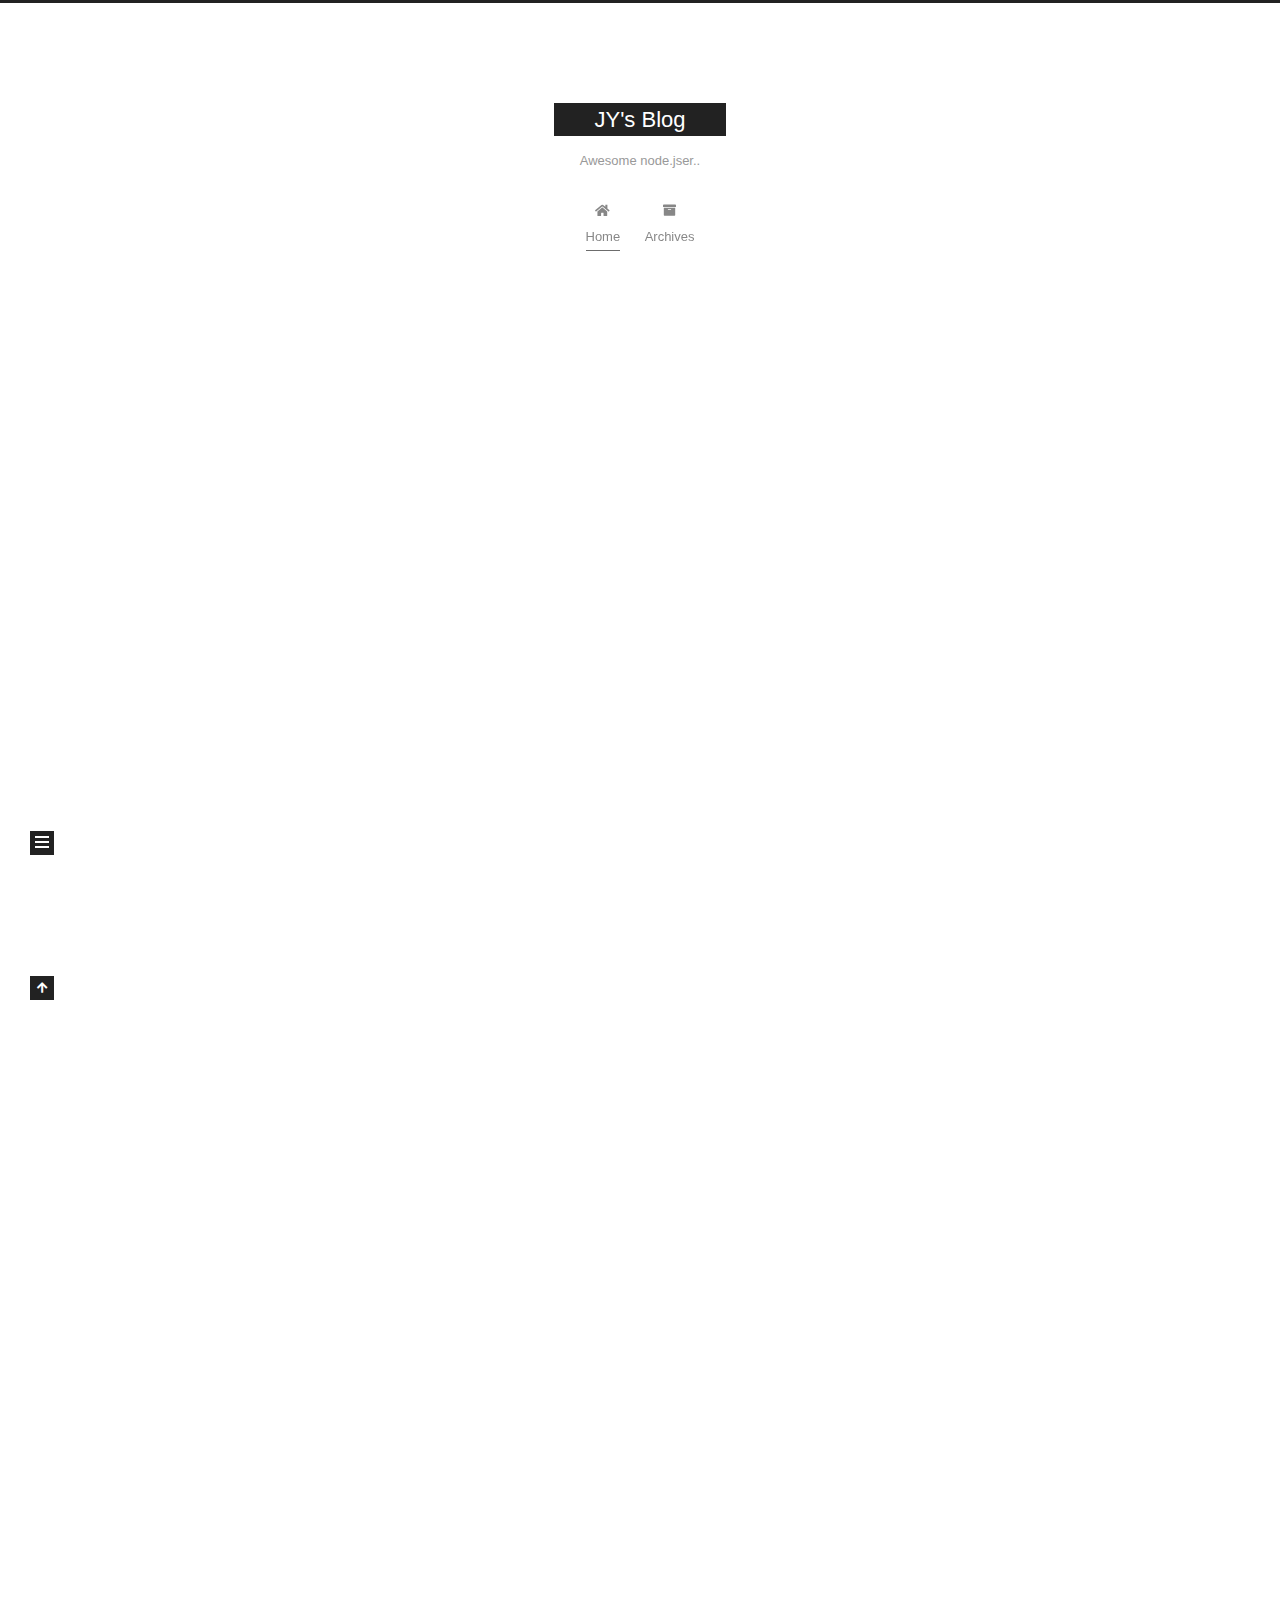
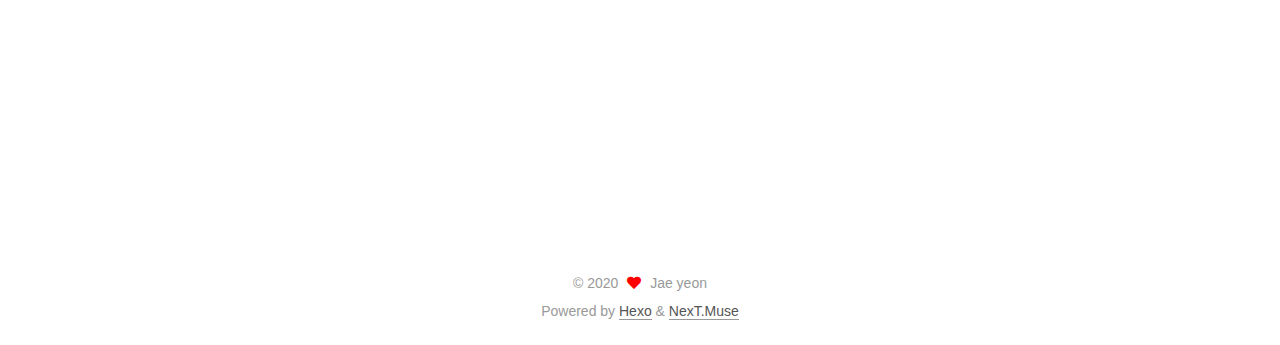
<file: index.html>
<!DOCTYPE html>
<html lang="en">
<head>
  <meta charset="UTF-8">
<meta name="viewport" content="width=device-width, initial-scale=1, maximum-scale=2">
<meta name="theme-color" content="#222">
<meta name="generator" content="Hexo 5.0.2">
  <link rel="apple-touch-icon" sizes="180x180" href="/images/apple-touch-icon-next.png">
  <link rel="icon" type="image/png" sizes="32x32" href="/images/favicon-32x32-next.png">
  <link rel="icon" type="image/png" sizes="16x16" href="/images/favicon-16x16-next.png">
  <link rel="mask-icon" href="/images/logo.svg" color="#222">

<link rel="stylesheet" href="/css/main.css">


<link rel="stylesheet" href="/lib/font-awesome/css/all.min.css">

<script id="hexo-configurations">
    var NexT = window.NexT || {};
    var CONFIG = {"hostname":"cjy0019.github.io","root":"/","scheme":"Muse","version":"7.8.0","exturl":false,"sidebar":{"position":"left","display":"post","padding":18,"offset":12,"onmobile":false},"copycode":{"enable":false,"show_result":false,"style":null},"back2top":{"enable":true,"sidebar":false,"scrollpercent":false},"bookmark":{"enable":false,"color":"#222","save":"auto"},"fancybox":false,"mediumzoom":false,"lazyload":false,"pangu":false,"comments":{"style":"tabs","active":null,"storage":true,"lazyload":false,"nav":null},"algolia":{"hits":{"per_page":10},"labels":{"input_placeholder":"Search for Posts","hits_empty":"We didn't find any results for the search: ${query}","hits_stats":"${hits} results found in ${time} ms"}},"localsearch":{"enable":false,"trigger":"auto","top_n_per_article":1,"unescape":false,"preload":false},"motion":{"enable":true,"async":false,"transition":{"post_block":"fadeIn","post_header":"slideDownIn","post_body":"slideDownIn","coll_header":"slideLeftIn","sidebar":"slideUpIn"}}};
  </script>

  <meta name="description" content="All Dev stories found in here.">
<meta property="og:type" content="website">
<meta property="og:title" content="JY&#39;s Blog">
<meta property="og:url" content="https://cjy0019.github.io/index.html">
<meta property="og:site_name" content="JY&#39;s Blog">
<meta property="og:description" content="All Dev stories found in here.">
<meta property="og:locale" content="en_US">
<meta property="article:author" content="Jae yeon">
<meta name="twitter:card" content="summary">

<link rel="canonical" href="https://cjy0019.github.io/">


<script id="page-configurations">
  // https://hexo.io/docs/variables.html
  CONFIG.page = {
    sidebar: "",
    isHome : true,
    isPost : false,
    lang   : 'en'
  };
</script>

  <title>JY's Blog</title>
  






  <noscript>
  <style>
  .use-motion .brand,
  .use-motion .menu-item,
  .sidebar-inner,
  .use-motion .post-block,
  .use-motion .pagination,
  .use-motion .comments,
  .use-motion .post-header,
  .use-motion .post-body,
  .use-motion .collection-header { opacity: initial; }

  .use-motion .site-title,
  .use-motion .site-subtitle {
    opacity: initial;
    top: initial;
  }

  .use-motion .logo-line-before i { left: initial; }
  .use-motion .logo-line-after i { right: initial; }
  </style>
</noscript>

</head>

<body itemscope itemtype="http://schema.org/WebPage">
  <div class="container use-motion">
    <div class="headband"></div>

    <header class="header" itemscope itemtype="http://schema.org/WPHeader">
      <div class="header-inner"><div class="site-brand-container">
  <div class="site-nav-toggle">
    <div class="toggle" aria-label="Toggle navigation bar">
      <span class="toggle-line toggle-line-first"></span>
      <span class="toggle-line toggle-line-middle"></span>
      <span class="toggle-line toggle-line-last"></span>
    </div>
  </div>

  <div class="site-meta">

    <a href="/" class="brand" rel="start">
      <span class="logo-line-before"><i></i></span>
      <h1 class="site-title">JY's Blog</h1>
      <span class="logo-line-after"><i></i></span>
    </a>
      <p class="site-subtitle" itemprop="description">Awesome node.jser..</p>
  </div>

  <div class="site-nav-right">
    <div class="toggle popup-trigger">
    </div>
  </div>
</div>




<nav class="site-nav">
  <ul id="menu" class="main-menu menu">
        <li class="menu-item menu-item-home">

    <a href="/" rel="section"><i class="fa fa-home fa-fw"></i>Home</a>

  </li>
        <li class="menu-item menu-item-archives">

    <a href="/archives/" rel="section"><i class="fa fa-archive fa-fw"></i>Archives</a>

  </li>
  </ul>
</nav>




</div>
    </header>

    
  <div class="back-to-top">
    <i class="fa fa-arrow-up"></i>
    <span>0%</span>
  </div>


    <main class="main">
      <div class="main-inner">
        <div class="content-wrap">
          

          <div class="content index posts-expand">
            
      
  
  
  <article itemscope itemtype="http://schema.org/Article" class="post-block" lang="en">
    <link itemprop="mainEntityOfPage" href="https://cjy0019.github.io/2020/08/11/My-Brand-New-POST/">

    <span hidden itemprop="author" itemscope itemtype="http://schema.org/Person">
      <meta itemprop="image" content="/images/avatar.gif">
      <meta itemprop="name" content="Jae yeon">
      <meta itemprop="description" content="All Dev stories found in here.">
    </span>

    <span hidden itemprop="publisher" itemscope itemtype="http://schema.org/Organization">
      <meta itemprop="name" content="JY's Blog">
    </span>
      <header class="post-header">
        <h2 class="post-title" itemprop="name headline">
          
            <a href="/2020/08/11/My-Brand-New-POST/" class="post-title-link" itemprop="url">My Brand New POST</a>
        </h2>

        <div class="post-meta">
            <span class="post-meta-item">
              <span class="post-meta-item-icon">
                <i class="far fa-calendar"></i>
              </span>
              <span class="post-meta-item-text">Posted on</span>
              

              <time title="Created: 2020-08-11 15:49:37 / Modified: 15:52:23" itemprop="dateCreated datePublished" datetime="2020-08-11T15:49:37+09:00">2020-08-11</time>
            </span>

          

        </div>
      </header>

    
    
    
    <div class="post-body" itemprop="articleBody">

      
          <p>Hi, there!<br>Nice to meet you!</p>
<p>I’m Iron man.</p>

      
    </div>

    
    
    
      <footer class="post-footer">
        <div class="post-eof"></div>
      </footer>
  </article>
  
  
  

      
  
  
  <article itemscope itemtype="http://schema.org/Article" class="post-block" lang="en">
    <link itemprop="mainEntityOfPage" href="https://cjy0019.github.io/2020/08/11/hello-world/">

    <span hidden itemprop="author" itemscope itemtype="http://schema.org/Person">
      <meta itemprop="image" content="/images/avatar.gif">
      <meta itemprop="name" content="Jae yeon">
      <meta itemprop="description" content="All Dev stories found in here.">
    </span>

    <span hidden itemprop="publisher" itemscope itemtype="http://schema.org/Organization">
      <meta itemprop="name" content="JY's Blog">
    </span>
      <header class="post-header">
        <h2 class="post-title" itemprop="name headline">
          
            <a href="/2020/08/11/hello-world/" class="post-title-link" itemprop="url">Hello World</a>
        </h2>

        <div class="post-meta">
            <span class="post-meta-item">
              <span class="post-meta-item-icon">
                <i class="far fa-calendar"></i>
              </span>
              <span class="post-meta-item-text">Posted on</span>

              <time title="Created: 2020-08-11 15:39:08" itemprop="dateCreated datePublished" datetime="2020-08-11T15:39:08+09:00">2020-08-11</time>
            </span>

          

        </div>
      </header>

    
    
    
    <div class="post-body" itemprop="articleBody">

      
          <p>Welcome to <a target="_blank" rel="noopener" href="https://hexo.io/">Hexo</a>! This is your very first post. Check <a target="_blank" rel="noopener" href="https://hexo.io/docs/">documentation</a> for more info. If you get any problems when using Hexo, you can find the answer in <a target="_blank" rel="noopener" href="https://hexo.io/docs/troubleshooting.html">troubleshooting</a> or you can ask me on <a target="_blank" rel="noopener" href="https://github.com/hexojs/hexo/issues">GitHub</a>.</p>
<h2 id="Quick-Start"><a href="#Quick-Start" class="headerlink" title="Quick Start"></a>Quick Start</h2><h3 id="Create-a-new-post"><a href="#Create-a-new-post" class="headerlink" title="Create a new post"></a>Create a new post</h3><figure class="highlight bash"><table><tr><td class="gutter"><pre><span class="line">1</span><br></pre></td><td class="code"><pre><span class="line">$ hexo new <span class="string">&quot;My New Post&quot;</span></span><br></pre></td></tr></table></figure>

<p>More info: <a target="_blank" rel="noopener" href="https://hexo.io/docs/writing.html">Writing</a></p>
<h3 id="Run-server"><a href="#Run-server" class="headerlink" title="Run server"></a>Run server</h3><figure class="highlight bash"><table><tr><td class="gutter"><pre><span class="line">1</span><br></pre></td><td class="code"><pre><span class="line">$ hexo server</span><br></pre></td></tr></table></figure>

<p>More info: <a target="_blank" rel="noopener" href="https://hexo.io/docs/server.html">Server</a></p>
<h3 id="Generate-static-files"><a href="#Generate-static-files" class="headerlink" title="Generate static files"></a>Generate static files</h3><figure class="highlight bash"><table><tr><td class="gutter"><pre><span class="line">1</span><br></pre></td><td class="code"><pre><span class="line">$ hexo generate</span><br></pre></td></tr></table></figure>

<p>More info: <a target="_blank" rel="noopener" href="https://hexo.io/docs/generating.html">Generating</a></p>
<h3 id="Deploy-to-remote-sites"><a href="#Deploy-to-remote-sites" class="headerlink" title="Deploy to remote sites"></a>Deploy to remote sites</h3><figure class="highlight bash"><table><tr><td class="gutter"><pre><span class="line">1</span><br></pre></td><td class="code"><pre><span class="line">$ hexo deploy</span><br></pre></td></tr></table></figure>

<p>More info: <a target="_blank" rel="noopener" href="https://hexo.io/docs/one-command-deployment.html">Deployment</a></p>

      
    </div>

    
    
    
      <footer class="post-footer">
        <div class="post-eof"></div>
      </footer>
  </article>
  
  
  


  



          </div>
          

<script>
  window.addEventListener('tabs:register', () => {
    let { activeClass } = CONFIG.comments;
    if (CONFIG.comments.storage) {
      activeClass = localStorage.getItem('comments_active') || activeClass;
    }
    if (activeClass) {
      let activeTab = document.querySelector(`a[href="#comment-${activeClass}"]`);
      if (activeTab) {
        activeTab.click();
      }
    }
  });
  if (CONFIG.comments.storage) {
    window.addEventListener('tabs:click', event => {
      if (!event.target.matches('.tabs-comment .tab-content .tab-pane')) return;
      let commentClass = event.target.classList[1];
      localStorage.setItem('comments_active', commentClass);
    });
  }
</script>

        </div>
          
  
  <div class="toggle sidebar-toggle">
    <span class="toggle-line toggle-line-first"></span>
    <span class="toggle-line toggle-line-middle"></span>
    <span class="toggle-line toggle-line-last"></span>
  </div>

  <aside class="sidebar">
    <div class="sidebar-inner">

      <ul class="sidebar-nav motion-element">
        <li class="sidebar-nav-toc">
          Table of Contents
        </li>
        <li class="sidebar-nav-overview">
          Overview
        </li>
      </ul>

      <!--noindex-->
      <div class="post-toc-wrap sidebar-panel">
      </div>
      <!--/noindex-->

      <div class="site-overview-wrap sidebar-panel">
        <div class="site-author motion-element" itemprop="author" itemscope itemtype="http://schema.org/Person">
  <p class="site-author-name" itemprop="name">Jae yeon</p>
  <div class="site-description" itemprop="description">All Dev stories found in here.</div>
</div>
<div class="site-state-wrap motion-element">
  <nav class="site-state">
      <div class="site-state-item site-state-posts">
          <a href="/archives/">
        
          <span class="site-state-item-count">2</span>
          <span class="site-state-item-name">posts</span>
        </a>
      </div>
  </nav>
</div>



      </div>

    </div>
  </aside>
  <div id="sidebar-dimmer"></div>


      </div>
    </main>

    <footer class="footer">
      <div class="footer-inner">
        

        

<div class="copyright">
  
  &copy; 
  <span itemprop="copyrightYear">2020</span>
  <span class="with-love">
    <i class="fa fa-heart"></i>
  </span>
  <span class="author" itemprop="copyrightHolder">Jae yeon</span>
</div>
  <div class="powered-by">Powered by <a href="https://hexo.io/" class="theme-link" rel="noopener" target="_blank">Hexo</a> & <a href="https://muse.theme-next.org/" class="theme-link" rel="noopener" target="_blank">NexT.Muse</a>
  </div>

        








      </div>
    </footer>
  </div>

  
  <script src="/lib/anime.min.js"></script>
  <script src="/lib/velocity/velocity.min.js"></script>
  <script src="/lib/velocity/velocity.ui.min.js"></script>

<script src="/js/utils.js"></script>

<script src="/js/motion.js"></script>


<script src="/js/schemes/muse.js"></script>


<script src="/js/next-boot.js"></script>




  















  

  

</body>
</html>
</file>
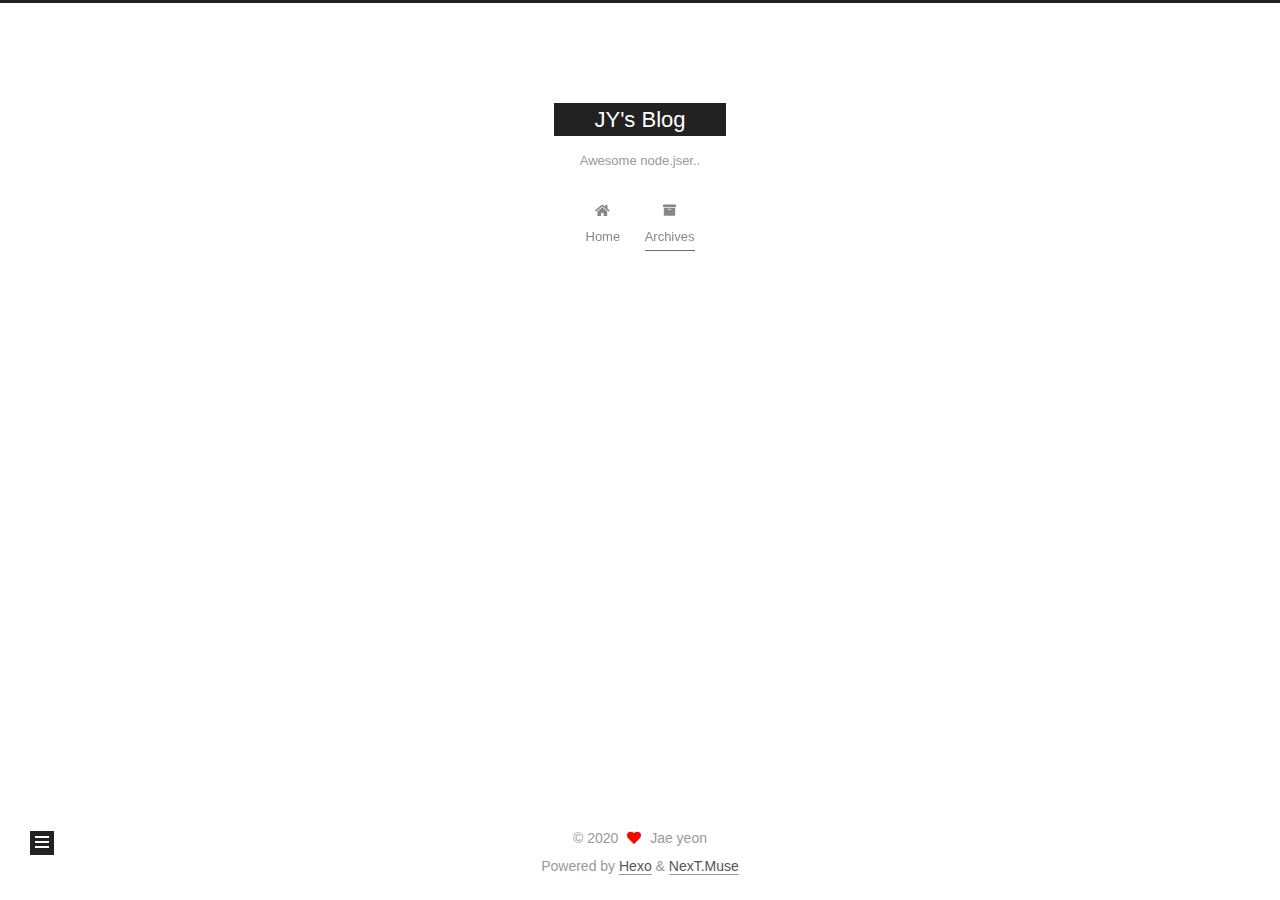
<file: archives/index.html>
<!DOCTYPE html>
<html lang="en">
<head>
  <meta charset="UTF-8">
<meta name="viewport" content="width=device-width, initial-scale=1, maximum-scale=2">
<meta name="theme-color" content="#222">
<meta name="generator" content="Hexo 5.0.2">
  <link rel="apple-touch-icon" sizes="180x180" href="/images/apple-touch-icon-next.png">
  <link rel="icon" type="image/png" sizes="32x32" href="/images/favicon-32x32-next.png">
  <link rel="icon" type="image/png" sizes="16x16" href="/images/favicon-16x16-next.png">
  <link rel="mask-icon" href="/images/logo.svg" color="#222">

<link rel="stylesheet" href="/css/main.css">


<link rel="stylesheet" href="/lib/font-awesome/css/all.min.css">

<script id="hexo-configurations">
    var NexT = window.NexT || {};
    var CONFIG = {"hostname":"cjy0019.github.io","root":"/","scheme":"Muse","version":"7.8.0","exturl":false,"sidebar":{"position":"left","display":"post","padding":18,"offset":12,"onmobile":false},"copycode":{"enable":false,"show_result":false,"style":null},"back2top":{"enable":true,"sidebar":false,"scrollpercent":false},"bookmark":{"enable":false,"color":"#222","save":"auto"},"fancybox":false,"mediumzoom":false,"lazyload":false,"pangu":false,"comments":{"style":"tabs","active":null,"storage":true,"lazyload":false,"nav":null},"algolia":{"hits":{"per_page":10},"labels":{"input_placeholder":"Search for Posts","hits_empty":"We didn't find any results for the search: ${query}","hits_stats":"${hits} results found in ${time} ms"}},"localsearch":{"enable":false,"trigger":"auto","top_n_per_article":1,"unescape":false,"preload":false},"motion":{"enable":true,"async":false,"transition":{"post_block":"fadeIn","post_header":"slideDownIn","post_body":"slideDownIn","coll_header":"slideLeftIn","sidebar":"slideUpIn"}}};
  </script>

  <meta name="description" content="All Dev stories found in here.">
<meta property="og:type" content="website">
<meta property="og:title" content="JY&#39;s Blog">
<meta property="og:url" content="https://cjy0019.github.io/archives/index.html">
<meta property="og:site_name" content="JY&#39;s Blog">
<meta property="og:description" content="All Dev stories found in here.">
<meta property="og:locale" content="en_US">
<meta property="article:author" content="Jae yeon">
<meta name="twitter:card" content="summary">

<link rel="canonical" href="https://cjy0019.github.io/archives/">


<script id="page-configurations">
  // https://hexo.io/docs/variables.html
  CONFIG.page = {
    sidebar: "",
    isHome : false,
    isPost : false,
    lang   : 'en'
  };
</script>

  <title>Archive | JY's Blog</title>
  






  <noscript>
  <style>
  .use-motion .brand,
  .use-motion .menu-item,
  .sidebar-inner,
  .use-motion .post-block,
  .use-motion .pagination,
  .use-motion .comments,
  .use-motion .post-header,
  .use-motion .post-body,
  .use-motion .collection-header { opacity: initial; }

  .use-motion .site-title,
  .use-motion .site-subtitle {
    opacity: initial;
    top: initial;
  }

  .use-motion .logo-line-before i { left: initial; }
  .use-motion .logo-line-after i { right: initial; }
  </style>
</noscript>

</head>

<body itemscope itemtype="http://schema.org/WebPage">
  <div class="container use-motion">
    <div class="headband"></div>

    <header class="header" itemscope itemtype="http://schema.org/WPHeader">
      <div class="header-inner"><div class="site-brand-container">
  <div class="site-nav-toggle">
    <div class="toggle" aria-label="Toggle navigation bar">
      <span class="toggle-line toggle-line-first"></span>
      <span class="toggle-line toggle-line-middle"></span>
      <span class="toggle-line toggle-line-last"></span>
    </div>
  </div>

  <div class="site-meta">

    <a href="/" class="brand" rel="start">
      <span class="logo-line-before"><i></i></span>
      <h1 class="site-title">JY's Blog</h1>
      <span class="logo-line-after"><i></i></span>
    </a>
      <p class="site-subtitle" itemprop="description">Awesome node.jser..</p>
  </div>

  <div class="site-nav-right">
    <div class="toggle popup-trigger">
    </div>
  </div>
</div>




<nav class="site-nav">
  <ul id="menu" class="main-menu menu">
        <li class="menu-item menu-item-home">

    <a href="/" rel="section"><i class="fa fa-home fa-fw"></i>Home</a>

  </li>
        <li class="menu-item menu-item-archives">

    <a href="/archives/" rel="section"><i class="fa fa-archive fa-fw"></i>Archives</a>

  </li>
  </ul>
</nav>




</div>
    </header>

    
  <div class="back-to-top">
    <i class="fa fa-arrow-up"></i>
    <span>0%</span>
  </div>


    <main class="main">
      <div class="main-inner">
        <div class="content-wrap">
          

          <div class="content archive">
            

  
  
  
  <div class="post-block">
    <div class="posts-collapse">
      <div class="collection-title">
        <span class="collection-header">Um..! 2 posts in total. Keep on posting.</span>
      </div>

      
    <div class="collection-year">
      <span class="collection-header">2020</span>
    </div>

  <article itemscope itemtype="http://schema.org/Article">
    <header class="post-header">

      <div class="post-meta">
        <time itemprop="dateCreated"
              datetime="2020-08-11T16:42:06+09:00"
              content="2020-08-11">
          08-11
        </time>
      </div>

      <div class="post-title">
          <a class="post-title-link" href="/2020/08/11/Fun-HTML-and-CSS/" itemprop="url">
            <span itemprop="name">Fun HTML and CSS</span>
          </a>
      </div>

    </header>
  </article>

  <article itemscope itemtype="http://schema.org/Article">
    <header class="post-header">

      <div class="post-meta">
        <time itemprop="dateCreated"
              datetime="2020-08-11T15:49:37+09:00"
              content="2020-08-11">
          08-11
        </time>
      </div>

      <div class="post-title">
          <a class="post-title-link" href="/2020/08/11/My-Brand-New-POST/" itemprop="url">
            <span itemprop="name">My Brand New POST</span>
          </a>
      </div>

    </header>
  </article>


    </div>
  </div>
  
  
  

  



          </div>
          

<script>
  window.addEventListener('tabs:register', () => {
    let { activeClass } = CONFIG.comments;
    if (CONFIG.comments.storage) {
      activeClass = localStorage.getItem('comments_active') || activeClass;
    }
    if (activeClass) {
      let activeTab = document.querySelector(`a[href="#comment-${activeClass}"]`);
      if (activeTab) {
        activeTab.click();
      }
    }
  });
  if (CONFIG.comments.storage) {
    window.addEventListener('tabs:click', event => {
      if (!event.target.matches('.tabs-comment .tab-content .tab-pane')) return;
      let commentClass = event.target.classList[1];
      localStorage.setItem('comments_active', commentClass);
    });
  }
</script>

        </div>
          
  
  <div class="toggle sidebar-toggle">
    <span class="toggle-line toggle-line-first"></span>
    <span class="toggle-line toggle-line-middle"></span>
    <span class="toggle-line toggle-line-last"></span>
  </div>

  <aside class="sidebar">
    <div class="sidebar-inner">

      <ul class="sidebar-nav motion-element">
        <li class="sidebar-nav-toc">
          Table of Contents
        </li>
        <li class="sidebar-nav-overview">
          Overview
        </li>
      </ul>

      <!--noindex-->
      <div class="post-toc-wrap sidebar-panel">
      </div>
      <!--/noindex-->

      <div class="site-overview-wrap sidebar-panel">
        <div class="site-author motion-element" itemprop="author" itemscope itemtype="http://schema.org/Person">
  <p class="site-author-name" itemprop="name">Jae yeon</p>
  <div class="site-description" itemprop="description">All Dev stories found in here.</div>
</div>
<div class="site-state-wrap motion-element">
  <nav class="site-state">
      <div class="site-state-item site-state-posts">
          <a href="/archives/">
        
          <span class="site-state-item-count">2</span>
          <span class="site-state-item-name">posts</span>
        </a>
      </div>
  </nav>
</div>



      </div>

    </div>
  </aside>
  <div id="sidebar-dimmer"></div>


      </div>
    </main>

    <footer class="footer">
      <div class="footer-inner">
        

        

<div class="copyright">
  
  &copy; 
  <span itemprop="copyrightYear">2020</span>
  <span class="with-love">
    <i class="fa fa-heart"></i>
  </span>
  <span class="author" itemprop="copyrightHolder">Jae yeon</span>
</div>
  <div class="powered-by">Powered by <a href="https://hexo.io/" class="theme-link" rel="noopener" target="_blank">Hexo</a> & <a href="https://muse.theme-next.org/" class="theme-link" rel="noopener" target="_blank">NexT.Muse</a>
  </div>

        








      </div>
    </footer>
  </div>

  
  <script src="/lib/anime.min.js"></script>
  <script src="/lib/velocity/velocity.min.js"></script>
  <script src="/lib/velocity/velocity.ui.min.js"></script>

<script src="/js/utils.js"></script>

<script src="/js/motion.js"></script>


<script src="/js/schemes/muse.js"></script>


<script src="/js/next-boot.js"></script>




  















  

  

</body>
</html>
</file>
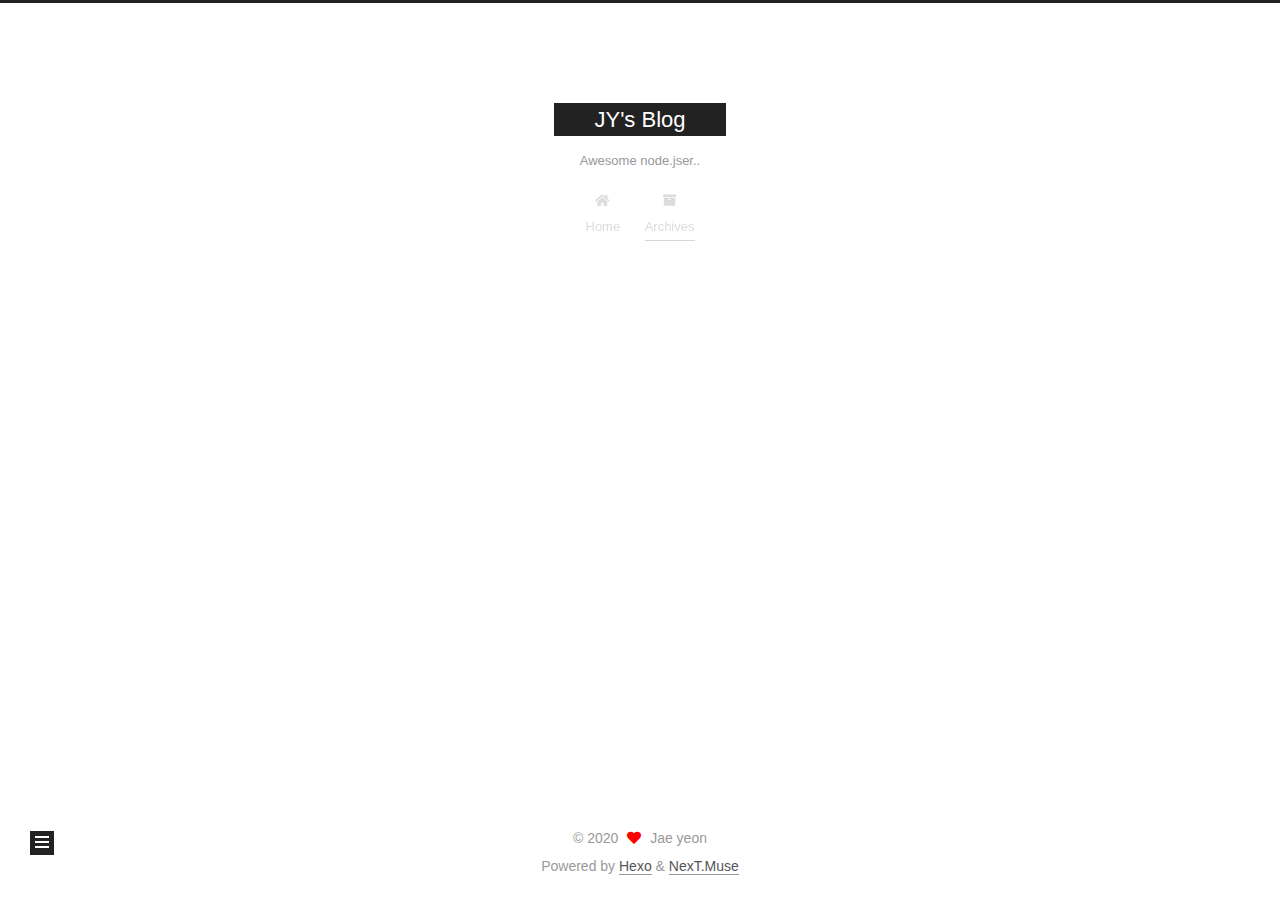
<file: archives/2020/index.html>
<!DOCTYPE html>
<html lang="en">
<head>
  <meta charset="UTF-8">
<meta name="viewport" content="width=device-width, initial-scale=1, maximum-scale=2">
<meta name="theme-color" content="#222">
<meta name="generator" content="Hexo 5.0.2">
  <link rel="apple-touch-icon" sizes="180x180" href="/images/apple-touch-icon-next.png">
  <link rel="icon" type="image/png" sizes="32x32" href="/images/favicon-32x32-next.png">
  <link rel="icon" type="image/png" sizes="16x16" href="/images/favicon-16x16-next.png">
  <link rel="mask-icon" href="/images/logo.svg" color="#222">

<link rel="stylesheet" href="/css/main.css">


<link rel="stylesheet" href="/lib/font-awesome/css/all.min.css">

<script id="hexo-configurations">
    var NexT = window.NexT || {};
    var CONFIG = {"hostname":"cjy0019.github.io","root":"/","scheme":"Muse","version":"7.8.0","exturl":false,"sidebar":{"position":"left","display":"post","padding":18,"offset":12,"onmobile":false},"copycode":{"enable":false,"show_result":false,"style":null},"back2top":{"enable":true,"sidebar":false,"scrollpercent":false},"bookmark":{"enable":false,"color":"#222","save":"auto"},"fancybox":false,"mediumzoom":false,"lazyload":false,"pangu":false,"comments":{"style":"tabs","active":null,"storage":true,"lazyload":false,"nav":null},"algolia":{"hits":{"per_page":10},"labels":{"input_placeholder":"Search for Posts","hits_empty":"We didn't find any results for the search: ${query}","hits_stats":"${hits} results found in ${time} ms"}},"localsearch":{"enable":false,"trigger":"auto","top_n_per_article":1,"unescape":false,"preload":false},"motion":{"enable":true,"async":false,"transition":{"post_block":"fadeIn","post_header":"slideDownIn","post_body":"slideDownIn","coll_header":"slideLeftIn","sidebar":"slideUpIn"}}};
  </script>

  <meta name="description" content="All Dev stories found in here.">
<meta property="og:type" content="website">
<meta property="og:title" content="JY&#39;s Blog">
<meta property="og:url" content="https://cjy0019.github.io/archives/2020/index.html">
<meta property="og:site_name" content="JY&#39;s Blog">
<meta property="og:description" content="All Dev stories found in here.">
<meta property="og:locale" content="en_US">
<meta property="article:author" content="Jae yeon">
<meta name="twitter:card" content="summary">

<link rel="canonical" href="https://cjy0019.github.io/archives/2020/">


<script id="page-configurations">
  // https://hexo.io/docs/variables.html
  CONFIG.page = {
    sidebar: "",
    isHome : false,
    isPost : false,
    lang   : 'en'
  };
</script>

  <title>Archive | JY's Blog</title>
  






  <noscript>
  <style>
  .use-motion .brand,
  .use-motion .menu-item,
  .sidebar-inner,
  .use-motion .post-block,
  .use-motion .pagination,
  .use-motion .comments,
  .use-motion .post-header,
  .use-motion .post-body,
  .use-motion .collection-header { opacity: initial; }

  .use-motion .site-title,
  .use-motion .site-subtitle {
    opacity: initial;
    top: initial;
  }

  .use-motion .logo-line-before i { left: initial; }
  .use-motion .logo-line-after i { right: initial; }
  </style>
</noscript>

</head>

<body itemscope itemtype="http://schema.org/WebPage">
  <div class="container use-motion">
    <div class="headband"></div>

    <header class="header" itemscope itemtype="http://schema.org/WPHeader">
      <div class="header-inner"><div class="site-brand-container">
  <div class="site-nav-toggle">
    <div class="toggle" aria-label="Toggle navigation bar">
      <span class="toggle-line toggle-line-first"></span>
      <span class="toggle-line toggle-line-middle"></span>
      <span class="toggle-line toggle-line-last"></span>
    </div>
  </div>

  <div class="site-meta">

    <a href="/" class="brand" rel="start">
      <span class="logo-line-before"><i></i></span>
      <h1 class="site-title">JY's Blog</h1>
      <span class="logo-line-after"><i></i></span>
    </a>
      <p class="site-subtitle" itemprop="description">Awesome node.jser..</p>
  </div>

  <div class="site-nav-right">
    <div class="toggle popup-trigger">
    </div>
  </div>
</div>




<nav class="site-nav">
  <ul id="menu" class="main-menu menu">
        <li class="menu-item menu-item-home">

    <a href="/" rel="section"><i class="fa fa-home fa-fw"></i>Home</a>

  </li>
        <li class="menu-item menu-item-archives">

    <a href="/archives/" rel="section"><i class="fa fa-archive fa-fw"></i>Archives</a>

  </li>
  </ul>
</nav>




</div>
    </header>

    
  <div class="back-to-top">
    <i class="fa fa-arrow-up"></i>
    <span>0%</span>
  </div>


    <main class="main">
      <div class="main-inner">
        <div class="content-wrap">
          

          <div class="content archive">
            

  
  
  
  <div class="post-block">
    <div class="posts-collapse">
      <div class="collection-title">
        <span class="collection-header">Um..! 2 posts in total. Keep on posting.</span>
      </div>

      
    <div class="collection-year">
      <span class="collection-header">2020</span>
    </div>

  <article itemscope itemtype="http://schema.org/Article">
    <header class="post-header">

      <div class="post-meta">
        <time itemprop="dateCreated"
              datetime="2020-08-11T16:42:06+09:00"
              content="2020-08-11">
          08-11
        </time>
      </div>

      <div class="post-title">
          <a class="post-title-link" href="/2020/08/11/Fun-HTML-and-CSS/" itemprop="url">
            <span itemprop="name">Fun HTML and CSS</span>
          </a>
      </div>

    </header>
  </article>

  <article itemscope itemtype="http://schema.org/Article">
    <header class="post-header">

      <div class="post-meta">
        <time itemprop="dateCreated"
              datetime="2020-08-11T15:49:37+09:00"
              content="2020-08-11">
          08-11
        </time>
      </div>

      <div class="post-title">
          <a class="post-title-link" href="/2020/08/11/My-Brand-New-POST/" itemprop="url">
            <span itemprop="name">My Brand New POST</span>
          </a>
      </div>

    </header>
  </article>


    </div>
  </div>
  
  
  

  



          </div>
          

<script>
  window.addEventListener('tabs:register', () => {
    let { activeClass } = CONFIG.comments;
    if (CONFIG.comments.storage) {
      activeClass = localStorage.getItem('comments_active') || activeClass;
    }
    if (activeClass) {
      let activeTab = document.querySelector(`a[href="#comment-${activeClass}"]`);
      if (activeTab) {
        activeTab.click();
      }
    }
  });
  if (CONFIG.comments.storage) {
    window.addEventListener('tabs:click', event => {
      if (!event.target.matches('.tabs-comment .tab-content .tab-pane')) return;
      let commentClass = event.target.classList[1];
      localStorage.setItem('comments_active', commentClass);
    });
  }
</script>

        </div>
          
  
  <div class="toggle sidebar-toggle">
    <span class="toggle-line toggle-line-first"></span>
    <span class="toggle-line toggle-line-middle"></span>
    <span class="toggle-line toggle-line-last"></span>
  </div>

  <aside class="sidebar">
    <div class="sidebar-inner">

      <ul class="sidebar-nav motion-element">
        <li class="sidebar-nav-toc">
          Table of Contents
        </li>
        <li class="sidebar-nav-overview">
          Overview
        </li>
      </ul>

      <!--noindex-->
      <div class="post-toc-wrap sidebar-panel">
      </div>
      <!--/noindex-->

      <div class="site-overview-wrap sidebar-panel">
        <div class="site-author motion-element" itemprop="author" itemscope itemtype="http://schema.org/Person">
  <p class="site-author-name" itemprop="name">Jae yeon</p>
  <div class="site-description" itemprop="description">All Dev stories found in here.</div>
</div>
<div class="site-state-wrap motion-element">
  <nav class="site-state">
      <div class="site-state-item site-state-posts">
          <a href="/archives/">
        
          <span class="site-state-item-count">2</span>
          <span class="site-state-item-name">posts</span>
        </a>
      </div>
  </nav>
</div>



      </div>

    </div>
  </aside>
  <div id="sidebar-dimmer"></div>


      </div>
    </main>

    <footer class="footer">
      <div class="footer-inner">
        

        

<div class="copyright">
  
  &copy; 
  <span itemprop="copyrightYear">2020</span>
  <span class="with-love">
    <i class="fa fa-heart"></i>
  </span>
  <span class="author" itemprop="copyrightHolder">Jae yeon</span>
</div>
  <div class="powered-by">Powered by <a href="https://hexo.io/" class="theme-link" rel="noopener" target="_blank">Hexo</a> & <a href="https://muse.theme-next.org/" class="theme-link" rel="noopener" target="_blank">NexT.Muse</a>
  </div>

        








      </div>
    </footer>
  </div>

  
  <script src="/lib/anime.min.js"></script>
  <script src="/lib/velocity/velocity.min.js"></script>
  <script src="/lib/velocity/velocity.ui.min.js"></script>

<script src="/js/utils.js"></script>

<script src="/js/motion.js"></script>


<script src="/js/schemes/muse.js"></script>


<script src="/js/next-boot.js"></script>




  















  

  

</body>
</html>
</file>
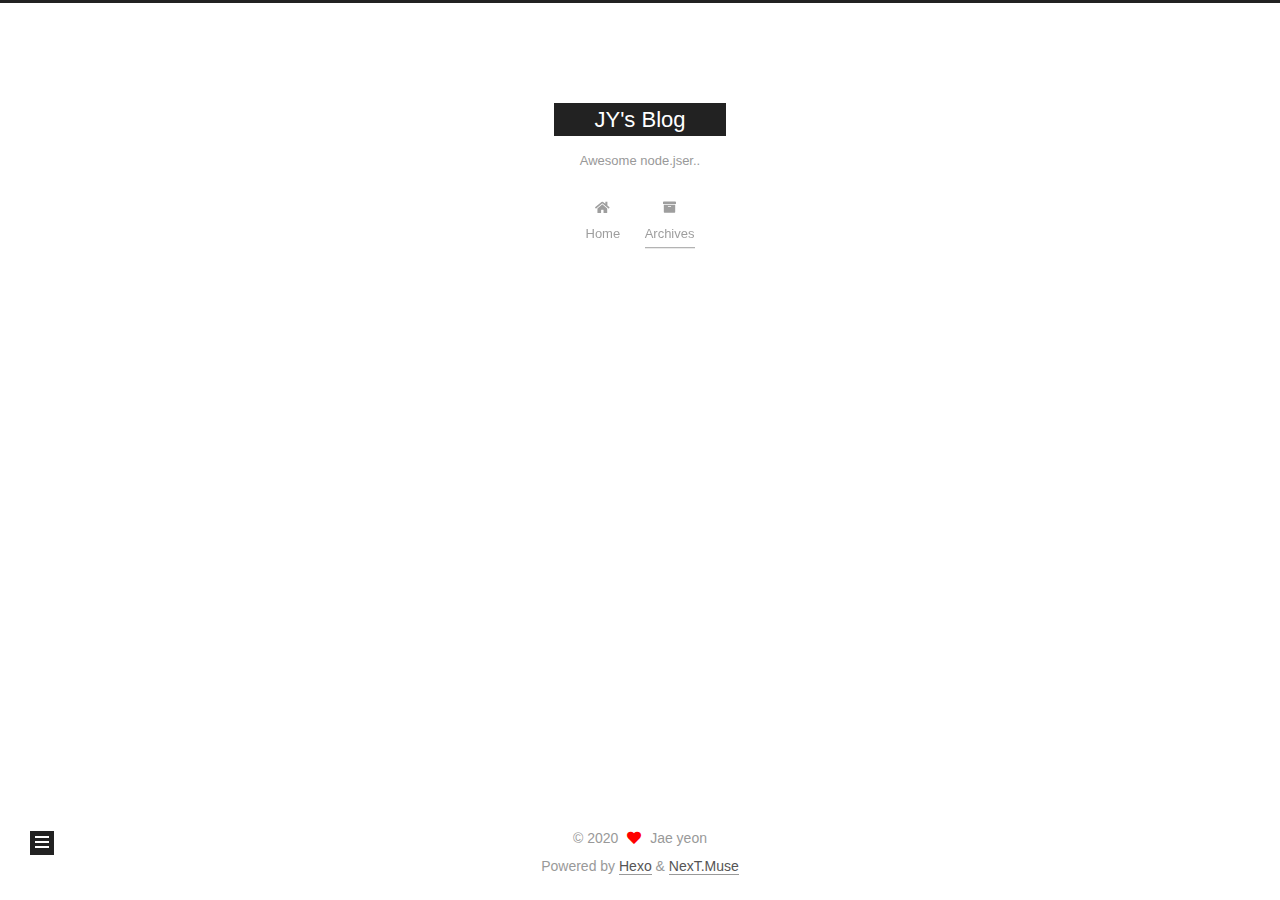
<file: archives/2020/08/index.html>
<!DOCTYPE html>
<html lang="en">
<head>
  <meta charset="UTF-8">
<meta name="viewport" content="width=device-width, initial-scale=1, maximum-scale=2">
<meta name="theme-color" content="#222">
<meta name="generator" content="Hexo 5.0.2">
  <link rel="apple-touch-icon" sizes="180x180" href="/images/apple-touch-icon-next.png">
  <link rel="icon" type="image/png" sizes="32x32" href="/images/favicon-32x32-next.png">
  <link rel="icon" type="image/png" sizes="16x16" href="/images/favicon-16x16-next.png">
  <link rel="mask-icon" href="/images/logo.svg" color="#222">

<link rel="stylesheet" href="/css/main.css">


<link rel="stylesheet" href="/lib/font-awesome/css/all.min.css">

<script id="hexo-configurations">
    var NexT = window.NexT || {};
    var CONFIG = {"hostname":"cjy0019.github.io","root":"/","scheme":"Muse","version":"7.8.0","exturl":false,"sidebar":{"position":"left","display":"post","padding":18,"offset":12,"onmobile":false},"copycode":{"enable":false,"show_result":false,"style":null},"back2top":{"enable":true,"sidebar":false,"scrollpercent":false},"bookmark":{"enable":false,"color":"#222","save":"auto"},"fancybox":false,"mediumzoom":false,"lazyload":false,"pangu":false,"comments":{"style":"tabs","active":null,"storage":true,"lazyload":false,"nav":null},"algolia":{"hits":{"per_page":10},"labels":{"input_placeholder":"Search for Posts","hits_empty":"We didn't find any results for the search: ${query}","hits_stats":"${hits} results found in ${time} ms"}},"localsearch":{"enable":false,"trigger":"auto","top_n_per_article":1,"unescape":false,"preload":false},"motion":{"enable":true,"async":false,"transition":{"post_block":"fadeIn","post_header":"slideDownIn","post_body":"slideDownIn","coll_header":"slideLeftIn","sidebar":"slideUpIn"}}};
  </script>

  <meta name="description" content="All Dev stories found in here.">
<meta property="og:type" content="website">
<meta property="og:title" content="JY&#39;s Blog">
<meta property="og:url" content="https://cjy0019.github.io/archives/2020/08/index.html">
<meta property="og:site_name" content="JY&#39;s Blog">
<meta property="og:description" content="All Dev stories found in here.">
<meta property="og:locale" content="en_US">
<meta property="article:author" content="Jae yeon">
<meta name="twitter:card" content="summary">

<link rel="canonical" href="https://cjy0019.github.io/archives/2020/08/">


<script id="page-configurations">
  // https://hexo.io/docs/variables.html
  CONFIG.page = {
    sidebar: "",
    isHome : false,
    isPost : false,
    lang   : 'en'
  };
</script>

  <title>Archive | JY's Blog</title>
  






  <noscript>
  <style>
  .use-motion .brand,
  .use-motion .menu-item,
  .sidebar-inner,
  .use-motion .post-block,
  .use-motion .pagination,
  .use-motion .comments,
  .use-motion .post-header,
  .use-motion .post-body,
  .use-motion .collection-header { opacity: initial; }

  .use-motion .site-title,
  .use-motion .site-subtitle {
    opacity: initial;
    top: initial;
  }

  .use-motion .logo-line-before i { left: initial; }
  .use-motion .logo-line-after i { right: initial; }
  </style>
</noscript>

</head>

<body itemscope itemtype="http://schema.org/WebPage">
  <div class="container use-motion">
    <div class="headband"></div>

    <header class="header" itemscope itemtype="http://schema.org/WPHeader">
      <div class="header-inner"><div class="site-brand-container">
  <div class="site-nav-toggle">
    <div class="toggle" aria-label="Toggle navigation bar">
      <span class="toggle-line toggle-line-first"></span>
      <span class="toggle-line toggle-line-middle"></span>
      <span class="toggle-line toggle-line-last"></span>
    </div>
  </div>

  <div class="site-meta">

    <a href="/" class="brand" rel="start">
      <span class="logo-line-before"><i></i></span>
      <h1 class="site-title">JY's Blog</h1>
      <span class="logo-line-after"><i></i></span>
    </a>
      <p class="site-subtitle" itemprop="description">Awesome node.jser..</p>
  </div>

  <div class="site-nav-right">
    <div class="toggle popup-trigger">
    </div>
  </div>
</div>




<nav class="site-nav">
  <ul id="menu" class="main-menu menu">
        <li class="menu-item menu-item-home">

    <a href="/" rel="section"><i class="fa fa-home fa-fw"></i>Home</a>

  </li>
        <li class="menu-item menu-item-archives">

    <a href="/archives/" rel="section"><i class="fa fa-archive fa-fw"></i>Archives</a>

  </li>
  </ul>
</nav>




</div>
    </header>

    
  <div class="back-to-top">
    <i class="fa fa-arrow-up"></i>
    <span>0%</span>
  </div>


    <main class="main">
      <div class="main-inner">
        <div class="content-wrap">
          

          <div class="content archive">
            

  
  
  
  <div class="post-block">
    <div class="posts-collapse">
      <div class="collection-title">
        <span class="collection-header">Um..! 2 posts in total. Keep on posting.</span>
      </div>

      
    <div class="collection-year">
      <span class="collection-header">2020</span>
    </div>

  <article itemscope itemtype="http://schema.org/Article">
    <header class="post-header">

      <div class="post-meta">
        <time itemprop="dateCreated"
              datetime="2020-08-11T16:42:06+09:00"
              content="2020-08-11">
          08-11
        </time>
      </div>

      <div class="post-title">
          <a class="post-title-link" href="/2020/08/11/Fun-HTML-and-CSS/" itemprop="url">
            <span itemprop="name">Fun HTML and CSS</span>
          </a>
      </div>

    </header>
  </article>

  <article itemscope itemtype="http://schema.org/Article">
    <header class="post-header">

      <div class="post-meta">
        <time itemprop="dateCreated"
              datetime="2020-08-11T15:49:37+09:00"
              content="2020-08-11">
          08-11
        </time>
      </div>

      <div class="post-title">
          <a class="post-title-link" href="/2020/08/11/My-Brand-New-POST/" itemprop="url">
            <span itemprop="name">My Brand New POST</span>
          </a>
      </div>

    </header>
  </article>


    </div>
  </div>
  
  
  

  



          </div>
          

<script>
  window.addEventListener('tabs:register', () => {
    let { activeClass } = CONFIG.comments;
    if (CONFIG.comments.storage) {
      activeClass = localStorage.getItem('comments_active') || activeClass;
    }
    if (activeClass) {
      let activeTab = document.querySelector(`a[href="#comment-${activeClass}"]`);
      if (activeTab) {
        activeTab.click();
      }
    }
  });
  if (CONFIG.comments.storage) {
    window.addEventListener('tabs:click', event => {
      if (!event.target.matches('.tabs-comment .tab-content .tab-pane')) return;
      let commentClass = event.target.classList[1];
      localStorage.setItem('comments_active', commentClass);
    });
  }
</script>

        </div>
          
  
  <div class="toggle sidebar-toggle">
    <span class="toggle-line toggle-line-first"></span>
    <span class="toggle-line toggle-line-middle"></span>
    <span class="toggle-line toggle-line-last"></span>
  </div>

  <aside class="sidebar">
    <div class="sidebar-inner">

      <ul class="sidebar-nav motion-element">
        <li class="sidebar-nav-toc">
          Table of Contents
        </li>
        <li class="sidebar-nav-overview">
          Overview
        </li>
      </ul>

      <!--noindex-->
      <div class="post-toc-wrap sidebar-panel">
      </div>
      <!--/noindex-->

      <div class="site-overview-wrap sidebar-panel">
        <div class="site-author motion-element" itemprop="author" itemscope itemtype="http://schema.org/Person">
  <p class="site-author-name" itemprop="name">Jae yeon</p>
  <div class="site-description" itemprop="description">All Dev stories found in here.</div>
</div>
<div class="site-state-wrap motion-element">
  <nav class="site-state">
      <div class="site-state-item site-state-posts">
          <a href="/archives/">
        
          <span class="site-state-item-count">2</span>
          <span class="site-state-item-name">posts</span>
        </a>
      </div>
  </nav>
</div>



      </div>

    </div>
  </aside>
  <div id="sidebar-dimmer"></div>


      </div>
    </main>

    <footer class="footer">
      <div class="footer-inner">
        

        

<div class="copyright">
  
  &copy; 
  <span itemprop="copyrightYear">2020</span>
  <span class="with-love">
    <i class="fa fa-heart"></i>
  </span>
  <span class="author" itemprop="copyrightHolder">Jae yeon</span>
</div>
  <div class="powered-by">Powered by <a href="https://hexo.io/" class="theme-link" rel="noopener" target="_blank">Hexo</a> & <a href="https://muse.theme-next.org/" class="theme-link" rel="noopener" target="_blank">NexT.Muse</a>
  </div>

        








      </div>
    </footer>
  </div>

  
  <script src="/lib/anime.min.js"></script>
  <script src="/lib/velocity/velocity.min.js"></script>
  <script src="/lib/velocity/velocity.ui.min.js"></script>

<script src="/js/utils.js"></script>

<script src="/js/motion.js"></script>


<script src="/js/schemes/muse.js"></script>


<script src="/js/next-boot.js"></script>




  















  

  

</body>
</html>
</file>
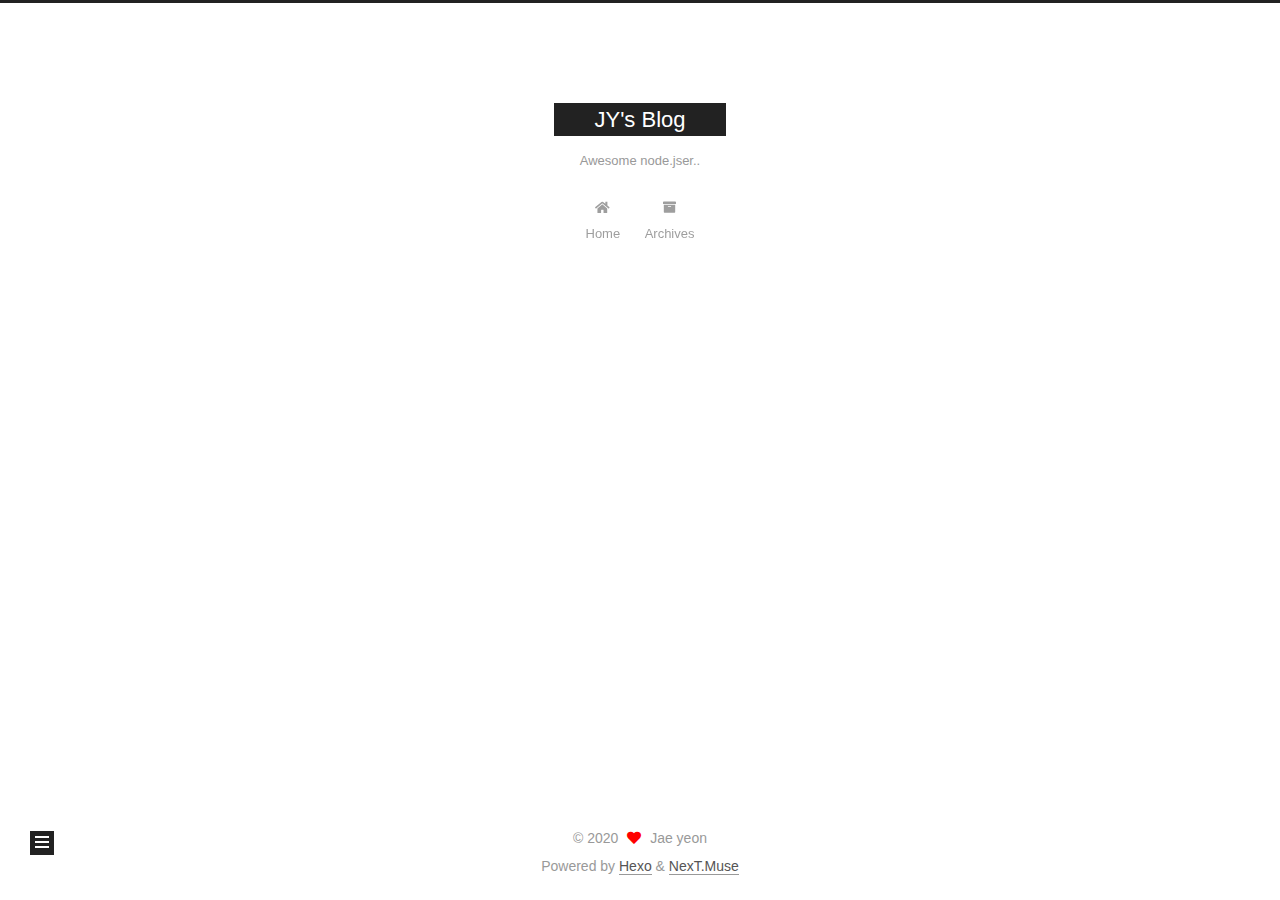
<file: 2020/08/11/My-Brand-New-POST/index.html>
<!DOCTYPE html>
<html lang="en">
<head>
  <meta charset="UTF-8">
<meta name="viewport" content="width=device-width, initial-scale=1, maximum-scale=2">
<meta name="theme-color" content="#222">
<meta name="generator" content="Hexo 5.0.2">
  <link rel="apple-touch-icon" sizes="180x180" href="/images/apple-touch-icon-next.png">
  <link rel="icon" type="image/png" sizes="32x32" href="/images/favicon-32x32-next.png">
  <link rel="icon" type="image/png" sizes="16x16" href="/images/favicon-16x16-next.png">
  <link rel="mask-icon" href="/images/logo.svg" color="#222">

<link rel="stylesheet" href="/css/main.css">


<link rel="stylesheet" href="/lib/font-awesome/css/all.min.css">

<script id="hexo-configurations">
    var NexT = window.NexT || {};
    var CONFIG = {"hostname":"cjy0019.github.io","root":"/","scheme":"Muse","version":"7.8.0","exturl":false,"sidebar":{"position":"left","display":"post","padding":18,"offset":12,"onmobile":false},"copycode":{"enable":false,"show_result":false,"style":null},"back2top":{"enable":true,"sidebar":false,"scrollpercent":false},"bookmark":{"enable":false,"color":"#222","save":"auto"},"fancybox":false,"mediumzoom":false,"lazyload":false,"pangu":false,"comments":{"style":"tabs","active":null,"storage":true,"lazyload":false,"nav":null},"algolia":{"hits":{"per_page":10},"labels":{"input_placeholder":"Search for Posts","hits_empty":"We didn't find any results for the search: ${query}","hits_stats":"${hits} results found in ${time} ms"}},"localsearch":{"enable":false,"trigger":"auto","top_n_per_article":1,"unescape":false,"preload":false},"motion":{"enable":true,"async":false,"transition":{"post_block":"fadeIn","post_header":"slideDownIn","post_body":"slideDownIn","coll_header":"slideLeftIn","sidebar":"slideUpIn"}}};
  </script>

  <meta name="description" content="Hi, there!Nice to meet you! I’m Iron man.">
<meta property="og:type" content="article">
<meta property="og:title" content="My Brand New POST">
<meta property="og:url" content="https://cjy0019.github.io/2020/08/11/My-Brand-New-POST/index.html">
<meta property="og:site_name" content="JY&#39;s Blog">
<meta property="og:description" content="Hi, there!Nice to meet you! I’m Iron man.">
<meta property="og:locale" content="en_US">
<meta property="article:published_time" content="2020-08-11T06:49:37.000Z">
<meta property="article:modified_time" content="2020-08-11T06:52:23.497Z">
<meta property="article:author" content="Jae yeon">
<meta name="twitter:card" content="summary">

<link rel="canonical" href="https://cjy0019.github.io/2020/08/11/My-Brand-New-POST/">


<script id="page-configurations">
  // https://hexo.io/docs/variables.html
  CONFIG.page = {
    sidebar: "",
    isHome : false,
    isPost : true,
    lang   : 'en'
  };
</script>

  <title>My Brand New POST | JY's Blog</title>
  






  <noscript>
  <style>
  .use-motion .brand,
  .use-motion .menu-item,
  .sidebar-inner,
  .use-motion .post-block,
  .use-motion .pagination,
  .use-motion .comments,
  .use-motion .post-header,
  .use-motion .post-body,
  .use-motion .collection-header { opacity: initial; }

  .use-motion .site-title,
  .use-motion .site-subtitle {
    opacity: initial;
    top: initial;
  }

  .use-motion .logo-line-before i { left: initial; }
  .use-motion .logo-line-after i { right: initial; }
  </style>
</noscript>

</head>

<body itemscope itemtype="http://schema.org/WebPage">
  <div class="container use-motion">
    <div class="headband"></div>

    <header class="header" itemscope itemtype="http://schema.org/WPHeader">
      <div class="header-inner"><div class="site-brand-container">
  <div class="site-nav-toggle">
    <div class="toggle" aria-label="Toggle navigation bar">
      <span class="toggle-line toggle-line-first"></span>
      <span class="toggle-line toggle-line-middle"></span>
      <span class="toggle-line toggle-line-last"></span>
    </div>
  </div>

  <div class="site-meta">

    <a href="/" class="brand" rel="start">
      <span class="logo-line-before"><i></i></span>
      <h1 class="site-title">JY's Blog</h1>
      <span class="logo-line-after"><i></i></span>
    </a>
      <p class="site-subtitle" itemprop="description">Awesome node.jser..</p>
  </div>

  <div class="site-nav-right">
    <div class="toggle popup-trigger">
    </div>
  </div>
</div>




<nav class="site-nav">
  <ul id="menu" class="main-menu menu">
        <li class="menu-item menu-item-home">

    <a href="/" rel="section"><i class="fa fa-home fa-fw"></i>Home</a>

  </li>
        <li class="menu-item menu-item-archives">

    <a href="/archives/" rel="section"><i class="fa fa-archive fa-fw"></i>Archives</a>

  </li>
  </ul>
</nav>




</div>
    </header>

    
  <div class="back-to-top">
    <i class="fa fa-arrow-up"></i>
    <span>0%</span>
  </div>


    <main class="main">
      <div class="main-inner">
        <div class="content-wrap">
          

          <div class="content post posts-expand">
            

    
  
  
  <article itemscope itemtype="http://schema.org/Article" class="post-block" lang="en">
    <link itemprop="mainEntityOfPage" href="https://cjy0019.github.io/2020/08/11/My-Brand-New-POST/">

    <span hidden itemprop="author" itemscope itemtype="http://schema.org/Person">
      <meta itemprop="image" content="/images/avatar.gif">
      <meta itemprop="name" content="Jae yeon">
      <meta itemprop="description" content="All Dev stories found in here.">
    </span>

    <span hidden itemprop="publisher" itemscope itemtype="http://schema.org/Organization">
      <meta itemprop="name" content="JY's Blog">
    </span>
      <header class="post-header">
        <h1 class="post-title" itemprop="name headline">
          My Brand New POST
        </h1>

        <div class="post-meta">
            <span class="post-meta-item">
              <span class="post-meta-item-icon">
                <i class="far fa-calendar"></i>
              </span>
              <span class="post-meta-item-text">Posted on</span>
              

              <time title="Created: 2020-08-11 15:49:37 / Modified: 15:52:23" itemprop="dateCreated datePublished" datetime="2020-08-11T15:49:37+09:00">2020-08-11</time>
            </span>

          

        </div>
      </header>

    
    
    
    <div class="post-body" itemprop="articleBody">

      
        <p>Hi, there!<br>Nice to meet you!</p>
<p>I’m Iron man.</p>

    </div>

    
    
    

      <footer class="post-footer">

        


        
    <div class="post-nav">
      <div class="post-nav-item"></div>
      <div class="post-nav-item">
    <a href="/2020/08/11/Fun-HTML-and-CSS/" rel="next" title="Fun HTML and CSS">
      Fun HTML and CSS <i class="fa fa-chevron-right"></i>
    </a></div>
    </div>
      </footer>
    
  </article>
  
  
  



          </div>
          

<script>
  window.addEventListener('tabs:register', () => {
    let { activeClass } = CONFIG.comments;
    if (CONFIG.comments.storage) {
      activeClass = localStorage.getItem('comments_active') || activeClass;
    }
    if (activeClass) {
      let activeTab = document.querySelector(`a[href="#comment-${activeClass}"]`);
      if (activeTab) {
        activeTab.click();
      }
    }
  });
  if (CONFIG.comments.storage) {
    window.addEventListener('tabs:click', event => {
      if (!event.target.matches('.tabs-comment .tab-content .tab-pane')) return;
      let commentClass = event.target.classList[1];
      localStorage.setItem('comments_active', commentClass);
    });
  }
</script>

        </div>
          
  
  <div class="toggle sidebar-toggle">
    <span class="toggle-line toggle-line-first"></span>
    <span class="toggle-line toggle-line-middle"></span>
    <span class="toggle-line toggle-line-last"></span>
  </div>

  <aside class="sidebar">
    <div class="sidebar-inner">

      <ul class="sidebar-nav motion-element">
        <li class="sidebar-nav-toc">
          Table of Contents
        </li>
        <li class="sidebar-nav-overview">
          Overview
        </li>
      </ul>

      <!--noindex-->
      <div class="post-toc-wrap sidebar-panel">
      </div>
      <!--/noindex-->

      <div class="site-overview-wrap sidebar-panel">
        <div class="site-author motion-element" itemprop="author" itemscope itemtype="http://schema.org/Person">
  <p class="site-author-name" itemprop="name">Jae yeon</p>
  <div class="site-description" itemprop="description">All Dev stories found in here.</div>
</div>
<div class="site-state-wrap motion-element">
  <nav class="site-state">
      <div class="site-state-item site-state-posts">
          <a href="/archives/">
        
          <span class="site-state-item-count">2</span>
          <span class="site-state-item-name">posts</span>
        </a>
      </div>
  </nav>
</div>



      </div>

    </div>
  </aside>
  <div id="sidebar-dimmer"></div>


      </div>
    </main>

    <footer class="footer">
      <div class="footer-inner">
        

        

<div class="copyright">
  
  &copy; 
  <span itemprop="copyrightYear">2020</span>
  <span class="with-love">
    <i class="fa fa-heart"></i>
  </span>
  <span class="author" itemprop="copyrightHolder">Jae yeon</span>
</div>
  <div class="powered-by">Powered by <a href="https://hexo.io/" class="theme-link" rel="noopener" target="_blank">Hexo</a> & <a href="https://muse.theme-next.org/" class="theme-link" rel="noopener" target="_blank">NexT.Muse</a>
  </div>

        








      </div>
    </footer>
  </div>

  
  <script src="/lib/anime.min.js"></script>
  <script src="/lib/velocity/velocity.min.js"></script>
  <script src="/lib/velocity/velocity.ui.min.js"></script>

<script src="/js/utils.js"></script>

<script src="/js/motion.js"></script>


<script src="/js/schemes/muse.js"></script>


<script src="/js/next-boot.js"></script>




  















  

  

</body>
</html>
</file>
<file: css/main.css>
:root {
  --body-bg-color: #fff;
  --content-bg-color: #fff;
  --card-bg-color: #f5f5f5;
  --text-color: #555;
  --blockquote-color: #666;
  --link-color: #555;
  --link-hover-color: #222;
  --brand-color: #fff;
  --brand-hover-color: #fff;
  --table-row-odd-bg-color: #f9f9f9;
  --table-row-hover-bg-color: #f5f5f5;
  --menu-item-bg-color: #f5f5f5;
  --btn-default-bg: #222;
  --btn-default-color: #fff;
  --btn-default-border-color: #222;
  --btn-default-hover-bg: #fff;
  --btn-default-hover-color: #222;
  --btn-default-hover-border-color: #222;
}
html {
  line-height: 1.15; /* 1 */
  -webkit-text-size-adjust: 100%; /* 2 */
}
body {
  margin: 0;
}
main {
  display: block;
}
h1 {
  font-size: 2em;
  margin: 0.67em 0;
}
hr {
  box-sizing: content-box; /* 1 */
  height: 0; /* 1 */
  overflow: visible; /* 2 */
}
pre {
  font-family: monospace, monospace; /* 1 */
  font-size: 1em; /* 2 */
}
a {
  background: transparent;
}
abbr[title] {
  border-bottom: none; /* 1 */
  text-decoration: underline; /* 2 */
  text-decoration: underline dotted; /* 2 */
}
b,
strong {
  font-weight: bolder;
}
code,
kbd,
samp {
  font-family: monospace, monospace; /* 1 */
  font-size: 1em; /* 2 */
}
small {
  font-size: 80%;
}
sub,
sup {
  font-size: 75%;
  line-height: 0;
  position: relative;
  vertical-align: baseline;
}
sub {
  bottom: -0.25em;
}
sup {
  top: -0.5em;
}
img {
  border-style: none;
}
button,
input,
optgroup,
select,
textarea {
  font-family: inherit; /* 1 */
  font-size: 100%; /* 1 */
  line-height: 1.15; /* 1 */
  margin: 0; /* 2 */
}
button,
input {
/* 1 */
  overflow: visible;
}
button,
select {
/* 1 */
  text-transform: none;
}
button,
[type='button'],
[type='reset'],
[type='submit'] {
  -webkit-appearance: button;
}
button::-moz-focus-inner,
[type='button']::-moz-focus-inner,
[type='reset']::-moz-focus-inner,
[type='submit']::-moz-focus-inner {
  border-style: none;
  padding: 0;
}
button:-moz-focusring,
[type='button']:-moz-focusring,
[type='reset']:-moz-focusring,
[type='submit']:-moz-focusring {
  outline: 1px dotted ButtonText;
}
fieldset {
  padding: 0.35em 0.75em 0.625em;
}
legend {
  box-sizing: border-box; /* 1 */
  color: inherit; /* 2 */
  display: table; /* 1 */
  max-width: 100%; /* 1 */
  padding: 0; /* 3 */
  white-space: normal; /* 1 */
}
progress {
  vertical-align: baseline;
}
textarea {
  overflow: auto;
}
[type='checkbox'],
[type='radio'] {
  box-sizing: border-box; /* 1 */
  padding: 0; /* 2 */
}
[type='number']::-webkit-inner-spin-button,
[type='number']::-webkit-outer-spin-button {
  height: auto;
}
[type='search'] {
  outline-offset: -2px; /* 2 */
  -webkit-appearance: textfield; /* 1 */
}
[type='search']::-webkit-search-decoration {
  -webkit-appearance: none;
}
::-webkit-file-upload-button {
  font: inherit; /* 2 */
  -webkit-appearance: button; /* 1 */
}
details {
  display: block;
}
summary {
  display: list-item;
}
template {
  display: none;
}
[hidden] {
  display: none;
}
::selection {
  background: #262a30;
  color: #eee;
}
html,
body {
  height: 100%;
}
body {
  background: var(--body-bg-color);
  color: var(--text-color);
  font-family: 'Lato', "PingFang SC", "Microsoft YaHei", sans-serif;
  font-size: 1em;
  line-height: 2;
}
@media (max-width: 991px) {
  body {
    padding-left: 0 !important;
    padding-right: 0 !important;
  }
}
h1,
h2,
h3,
h4,
h5,
h6 {
  font-family: 'Lato', "PingFang SC", "Microsoft YaHei", sans-serif;
  font-weight: bold;
  line-height: 1.5;
  margin: 20px 0 15px;
}
h1 {
  font-size: 1.5em;
}
h2 {
  font-size: 1.375em;
}
h3 {
  font-size: 1.25em;
}
h4 {
  font-size: 1.125em;
}
h5 {
  font-size: 1em;
}
h6 {
  font-size: 0.875em;
}
p {
  margin: 0 0 20px 0;
}
a,
span.exturl {
  border-bottom: 1px solid #999;
  color: var(--link-color);
  outline: 0;
  text-decoration: none;
  overflow-wrap: break-word;
  word-wrap: break-word;
  cursor: pointer;
}
a:hover,
span.exturl:hover {
  border-bottom-color: var(--link-hover-color);
  color: var(--link-hover-color);
}
iframe,
img,
video {
  display: block;
  margin-left: auto;
  margin-right: auto;
  max-width: 100%;
}
hr {
  background-image: repeating-linear-gradient(-45deg, #ddd, #ddd 4px, transparent 4px, transparent 8px);
  border: 0;
  height: 3px;
  margin: 40px 0;
}
blockquote {
  border-left: 4px solid #ddd;
  color: var(--blockquote-color);
  margin: 0;
  padding: 0 15px;
}
blockquote cite::before {
  content: '-';
  padding: 0 5px;
}
dt {
  font-weight: bold;
}
dd {
  margin: 0;
  padding: 0;
}
kbd {
  background-color: #f5f5f5;
  background-image: linear-gradient(#eee, #fff, #eee);
  border: 1px solid #ccc;
  border-radius: 0.2em;
  box-shadow: 0.1em 0.1em 0.2em rgba(0,0,0,0.1);
  color: #555;
  font-family: inherit;
  padding: 0.1em 0.3em;
  white-space: nowrap;
}
.table-container {
  overflow: auto;
}
table {
  border-collapse: collapse;
  border-spacing: 0;
  font-size: 0.875em;
  margin: 0 0 20px 0;
  width: 100%;
}
tbody tr:nth-of-type(odd) {
  background: var(--table-row-odd-bg-color);
}
tbody tr:hover {
  background: var(--table-row-hover-bg-color);
}
caption,
th,
td {
  font-weight: normal;
  padding: 8px;
  vertical-align: middle;
}
th,
td {
  border: 1px solid #ddd;
  border-bottom: 3px solid #ddd;
}
th {
  font-weight: 700;
  padding-bottom: 10px;
}
td {
  border-bottom-width: 1px;
}
.btn {
  background: var(--btn-default-bg);
  border: 2px solid var(--btn-default-border-color);
  border-radius: 0;
  color: var(--btn-default-color);
  display: inline-block;
  font-size: 0.875em;
  line-height: 2;
  padding: 0 20px;
  text-decoration: none;
  transition-property: background-color;
  transition-delay: 0s;
  transition-duration: 0.2s;
  transition-timing-function: ease-in-out;
}
.btn:hover {
  background: var(--btn-default-hover-bg);
  border-color: var(--btn-default-hover-border-color);
  color: var(--btn-default-hover-color);
}
.btn + .btn {
  margin: 0 0 8px 8px;
}
.btn .fa-fw {
  text-align: left;
  width: 1.285714285714286em;
}
.toggle {
  line-height: 0;
}
.toggle .toggle-line {
  background: #fff;
  display: inline-block;
  height: 2px;
  left: 0;
  position: relative;
  top: 0;
  transition: all 0.4s;
  vertical-align: top;
  width: 100%;
}
.toggle .toggle-line:not(:first-child) {
  margin-top: 3px;
}
.toggle.toggle-arrow .toggle-line-first {
  left: 50%;
  top: 2px;
  transform: rotate(45deg);
  width: 50%;
}
.toggle.toggle-arrow .toggle-line-middle {
  left: 2px;
  width: 90%;
}
.toggle.toggle-arrow .toggle-line-last {
  left: 50%;
  top: -2px;
  transform: rotate(-45deg);
  width: 50%;
}
.toggle.toggle-close .toggle-line-first {
  transform: rotate(-45deg);
  top: 5px;
}
.toggle.toggle-close .toggle-line-middle {
  opacity: 0;
}
.toggle.toggle-close .toggle-line-last {
  transform: rotate(45deg);
  top: -5px;
}
.highlight,
pre {
  background: #f7f7f7;
  color: #4d4d4c;
  line-height: 1.6;
  margin: 0 auto 20px;
}
pre,
code {
  font-family: consolas, Menlo, monospace, "PingFang SC", "Microsoft YaHei";
}
code {
  background: #eee;
  border-radius: 3px;
  color: #555;
  padding: 2px 4px;
  overflow-wrap: break-word;
  word-wrap: break-word;
}
.highlight *::selection {
  background: #d6d6d6;
}
.highlight pre {
  border: 0;
  margin: 0;
  padding: 10px 0;
}
.highlight table {
  border: 0;
  margin: 0;
  width: auto;
}
.highlight td {
  border: 0;
  padding: 0;
}
.highlight figcaption {
  background: #eff2f3;
  color: #4d4d4c;
  display: flex;
  font-size: 0.875em;
  justify-content: space-between;
  line-height: 1.2;
  padding: 0.5em;
}
.highlight figcaption a {
  color: #4d4d4c;
}
.highlight figcaption a:hover {
  border-bottom-color: #4d4d4c;
}
.highlight .gutter {
  -moz-user-select: none;
  -ms-user-select: none;
  -webkit-user-select: none;
  user-select: none;
}
.highlight .gutter pre {
  background: #eff2f3;
  color: #869194;
  padding-left: 10px;
  padding-right: 10px;
  text-align: right;
}
.highlight .code pre {
  background: #f7f7f7;
  padding-left: 10px;
  width: 100%;
}
.gist table {
  width: auto;
}
.gist table td {
  border: 0;
}
pre {
  overflow: auto;
  padding: 10px;
}
pre code {
  background: none;
  color: #4d4d4c;
  font-size: 0.875em;
  padding: 0;
  text-shadow: none;
}
pre .deletion {
  background: #fdd;
}
pre .addition {
  background: #dfd;
}
pre .meta {
  color: #eab700;
  -moz-user-select: none;
  -ms-user-select: none;
  -webkit-user-select: none;
  user-select: none;
}
pre .comment {
  color: #8e908c;
}
pre .variable,
pre .attribute,
pre .tag,
pre .name,
pre .regexp,
pre .ruby .constant,
pre .xml .tag .title,
pre .xml .pi,
pre .xml .doctype,
pre .html .doctype,
pre .css .id,
pre .css .class,
pre .css .pseudo {
  color: #c82829;
}
pre .number,
pre .preprocessor,
pre .built_in,
pre .builtin-name,
pre .literal,
pre .params,
pre .constant,
pre .command {
  color: #f5871f;
}
pre .ruby .class .title,
pre .css .rules .attribute,
pre .string,
pre .symbol,
pre .value,
pre .inheritance,
pre .header,
pre .ruby .symbol,
pre .xml .cdata,
pre .special,
pre .formula {
  color: #718c00;
}
pre .title,
pre .css .hexcolor {
  color: #3e999f;
}
pre .function,
pre .python .decorator,
pre .python .title,
pre .ruby .function .title,
pre .ruby .title .keyword,
pre .perl .sub,
pre .javascript .title,
pre .coffeescript .title {
  color: #4271ae;
}
pre .keyword,
pre .javascript .function {
  color: #8959a8;
}
.blockquote-center {
  border-left: none;
  margin: 40px 0;
  padding: 0;
  position: relative;
  text-align: center;
}
.blockquote-center .fa {
  display: block;
  opacity: 0.6;
  position: absolute;
  width: 100%;
}
.blockquote-center .fa-quote-left {
  border-top: 1px solid #ccc;
  text-align: left;
  top: -20px;
}
.blockquote-center .fa-quote-right {
  border-bottom: 1px solid #ccc;
  text-align: right;
  bottom: -20px;
}
.blockquote-center p,
.blockquote-center div {
  text-align: center;
}
.post-body .group-picture img {
  margin: 0 auto;
  padding: 0 3px;
}
.group-picture-row {
  margin-bottom: 6px;
  overflow: hidden;
}
.group-picture-column {
  float: left;
  margin-bottom: 10px;
}
.post-body .label {
  color: #555;
  display: inline;
  padding: 0 2px;
}
.post-body .label.default {
  background: #f0f0f0;
}
.post-body .label.primary {
  background: #efe6f7;
}
.post-body .label.info {
  background: #e5f2f8;
}
.post-body .label.success {
  background: #e7f4e9;
}
.post-body .label.warning {
  background: #fcf6e1;
}
.post-body .label.danger {
  background: #fae8eb;
}
.post-body .tabs {
  margin-bottom: 20px;
}
.post-body .tabs,
.tabs-comment {
  display: block;
  padding-top: 10px;
  position: relative;
}
.post-body .tabs ul.nav-tabs,
.tabs-comment ul.nav-tabs {
  display: flex;
  flex-wrap: wrap;
  margin: 0;
  margin-bottom: -1px;
  padding: 0;
}
@media (max-width: 413px) {
  .post-body .tabs ul.nav-tabs,
  .tabs-comment ul.nav-tabs {
    display: block;
    margin-bottom: 5px;
  }
}
.post-body .tabs ul.nav-tabs li.tab,
.tabs-comment ul.nav-tabs li.tab {
  border-bottom: 1px solid #ddd;
  border-left: 1px solid transparent;
  border-right: 1px solid transparent;
  border-top: 3px solid transparent;
  flex-grow: 1;
  list-style-type: none;
  border-radius: 0 0 0 0;
}
@media (max-width: 413px) {
  .post-body .tabs ul.nav-tabs li.tab,
  .tabs-comment ul.nav-tabs li.tab {
    border-bottom: 1px solid transparent;
    border-left: 3px solid transparent;
    border-right: 1px solid transparent;
    border-top: 1px solid transparent;
  }
}
@media (max-width: 413px) {
  .post-body .tabs ul.nav-tabs li.tab,
  .tabs-comment ul.nav-tabs li.tab {
    border-radius: 0;
  }
}
.post-body .tabs ul.nav-tabs li.tab a,
.tabs-comment ul.nav-tabs li.tab a {
  border-bottom: initial;
  display: block;
  line-height: 1.8;
  outline: 0;
  padding: 0.25em 0.75em;
  text-align: center;
  transition-delay: 0s;
  transition-duration: 0.2s;
  transition-timing-function: ease-out;
}
.post-body .tabs ul.nav-tabs li.tab a i,
.tabs-comment ul.nav-tabs li.tab a i {
  width: 1.285714285714286em;
}
.post-body .tabs ul.nav-tabs li.tab.active,
.tabs-comment ul.nav-tabs li.tab.active {
  border-bottom: 1px solid transparent;
  border-left: 1px solid #ddd;
  border-right: 1px solid #ddd;
  border-top: 3px solid #fc6423;
}
@media (max-width: 413px) {
  .post-body .tabs ul.nav-tabs li.tab.active,
  .tabs-comment ul.nav-tabs li.tab.active {
    border-bottom: 1px solid #ddd;
    border-left: 3px solid #fc6423;
    border-right: 1px solid #ddd;
    border-top: 1px solid #ddd;
  }
}
.post-body .tabs ul.nav-tabs li.tab.active a,
.tabs-comment ul.nav-tabs li.tab.active a {
  color: var(--link-color);
  cursor: default;
}
.post-body .tabs .tab-content .tab-pane,
.tabs-comment .tab-content .tab-pane {
  border: 1px solid #ddd;
  border-top: 0;
  padding: 20px 20px 0 20px;
  border-radius: 0;
}
.post-body .tabs .tab-content .tab-pane:not(.active),
.tabs-comment .tab-content .tab-pane:not(.active) {
  display: none;
}
.post-body .tabs .tab-content .tab-pane.active,
.tabs-comment .tab-content .tab-pane.active {
  display: block;
}
.post-body .tabs .tab-content .tab-pane.active:nth-of-type(1),
.tabs-comment .tab-content .tab-pane.active:nth-of-type(1) {
  border-radius: 0 0 0 0;
}
@media (max-width: 413px) {
  .post-body .tabs .tab-content .tab-pane.active:nth-of-type(1),
  .tabs-comment .tab-content .tab-pane.active:nth-of-type(1) {
    border-radius: 0;
  }
}
.post-body .note {
  border-radius: 3px;
  margin-bottom: 20px;
  padding: 1em;
  position: relative;
  border: 1px solid #eee;
  border-left-width: 5px;
}
.post-body .note h2,
.post-body .note h3,
.post-body .note h4,
.post-body .note h5,
.post-body .note h6 {
  margin-top: 0;
  border-bottom: initial;
  margin-bottom: 0;
  padding-top: 0;
}
.post-body .note p:first-child,
.post-body .note ul:first-child,
.post-body .note ol:first-child,
.post-body .note table:first-child,
.post-body .note pre:first-child,
.post-body .note blockquote:first-child,
.post-body .note img:first-child {
  margin-top: 0;
}
.post-body .note p:last-child,
.post-body .note ul:last-child,
.post-body .note ol:last-child,
.post-body .note table:last-child,
.post-body .note pre:last-child,
.post-body .note blockquote:last-child,
.post-body .note img:last-child {
  margin-bottom: 0;
}
.post-body .note.default {
  border-left-color: #777;
}
.post-body .note.default h2,
.post-body .note.default h3,
.post-body .note.default h4,
.post-body .note.default h5,
.post-body .note.default h6 {
  color: #777;
}
.post-body .note.primary {
  border-left-color: #6f42c1;
}
.post-body .note.primary h2,
.post-body .note.primary h3,
.post-body .note.primary h4,
.post-body .note.primary h5,
.post-body .note.primary h6 {
  color: #6f42c1;
}
.post-body .note.info {
  border-left-color: #428bca;
}
.post-body .note.info h2,
.post-body .note.info h3,
.post-body .note.info h4,
.post-body .note.info h5,
.post-body .note.info h6 {
  color: #428bca;
}
.post-body .note.success {
  border-left-color: #5cb85c;
}
.post-body .note.success h2,
.post-body .note.success h3,
.post-body .note.success h4,
.post-body .note.success h5,
.post-body .note.success h6 {
  color: #5cb85c;
}
.post-body .note.warning {
  border-left-color: #f0ad4e;
}
.post-body .note.warning h2,
.post-body .note.warning h3,
.post-body .note.warning h4,
.post-body .note.warning h5,
.post-body .note.warning h6 {
  color: #f0ad4e;
}
.post-body .note.danger {
  border-left-color: #d9534f;
}
.post-body .note.danger h2,
.post-body .note.danger h3,
.post-body .note.danger h4,
.post-body .note.danger h5,
.post-body .note.danger h6 {
  color: #d9534f;
}
.pagination .prev,
.pagination .next,
.pagination .page-number,
.pagination .space {
  display: inline-block;
  margin: 0 10px;
  padding: 0 11px;
  position: relative;
  top: -1px;
}
@media (max-width: 767px) {
  .pagination .prev,
  .pagination .next,
  .pagination .page-number,
  .pagination .space {
    margin: 0 5px;
  }
}
.pagination {
  border-top: 1px solid #eee;
  margin: 120px 0 0;
  text-align: center;
}
.pagination .prev,
.pagination .next,
.pagination .page-number {
  border-bottom: 0;
  border-top: 1px solid #eee;
  transition-property: border-color;
  transition-delay: 0s;
  transition-duration: 0.2s;
  transition-timing-function: ease-in-out;
}
.pagination .prev:hover,
.pagination .next:hover,
.pagination .page-number:hover {
  border-top-color: #222;
}
.pagination .space {
  margin: 0;
  padding: 0;
}
.pagination .prev {
  margin-left: 0;
}
.pagination .next {
  margin-right: 0;
}
.pagination .page-number.current {
  background: #ccc;
  border-top-color: #ccc;
  color: #fff;
}
@media (max-width: 767px) {
  .pagination {
    border-top: none;
  }
  .pagination .prev,
  .pagination .next,
  .pagination .page-number {
    border-bottom: 1px solid #eee;
    border-top: 0;
    margin-bottom: 10px;
    padding: 0 10px;
  }
  .pagination .prev:hover,
  .pagination .next:hover,
  .pagination .page-number:hover {
    border-bottom-color: #222;
  }
}
.comments {
  margin-top: 60px;
  overflow: hidden;
}
.comment-button-group {
  display: flex;
  flex-wrap: wrap-reverse;
  justify-content: center;
  margin: 1em 0;
}
.comment-button-group .comment-button {
  margin: 0.1em 0.2em;
}
.comment-button-group .comment-button.active {
  background: var(--btn-default-hover-bg);
  border-color: var(--btn-default-hover-border-color);
  color: var(--btn-default-hover-color);
}
.comment-position {
  display: none;
}
.comment-position.active {
  display: block;
}
.tabs-comment {
  background: var(--content-bg-color);
  margin-top: 4em;
  padding-top: 0;
}
.tabs-comment .comments {
  border: 0;
  box-shadow: none;
  margin-top: 0;
  padding-top: 0;
}
.container {
  min-height: 100%;
  position: relative;
}
.main-inner {
  margin: 0 auto;
  width: 700px;
}
@media (min-width: 1200px) {
  .main-inner {
    width: 800px;
  }
}
@media (min-width: 1600px) {
  .main-inner {
    width: 900px;
  }
}
@media (max-width: 767px) {
  .content-wrap {
    padding: 0 20px;
  }
}
.header {
  background: transparent;
}
.header-inner {
  margin: 0 auto;
  width: 700px;
}
@media (min-width: 1200px) {
  .header-inner {
    width: 800px;
  }
}
@media (min-width: 1600px) {
  .header-inner {
    width: 900px;
  }
}
.site-brand-container {
  display: flex;
  flex-shrink: 0;
  padding: 0 10px;
}
.headband {
  background: #222;
  height: 3px;
}
.site-meta {
  flex-grow: 1;
  text-align: center;
}
@media (max-width: 767px) {
  .site-meta {
    text-align: center;
  }
}
.brand {
  border-bottom: none;
  color: var(--brand-color);
  display: inline-block;
  line-height: 1.375em;
  padding: 0 40px;
  position: relative;
}
.brand:hover {
  color: var(--brand-hover-color);
}
.site-title {
  font-family: 'Lato', "PingFang SC", "Microsoft YaHei", sans-serif;
  font-size: 1.375em;
  font-weight: normal;
  margin: 0;
}
.site-subtitle {
  color: #999;
  font-size: 0.8125em;
  margin: 10px 0;
}
.use-motion .brand {
  opacity: 0;
}
.use-motion .site-title,
.use-motion .site-subtitle,
.use-motion .custom-logo-image {
  opacity: 0;
  position: relative;
  top: -10px;
}
.site-nav-toggle,
.site-nav-right {
  display: none;
}
@media (max-width: 767px) {
  .site-nav-toggle,
  .site-nav-right {
    display: flex;
    flex-direction: column;
    justify-content: center;
  }
}
.site-nav-toggle .toggle,
.site-nav-right .toggle {
  color: var(--text-color);
  padding: 10px;
  width: 22px;
}
.site-nav-toggle .toggle .toggle-line,
.site-nav-right .toggle .toggle-line {
  background: var(--text-color);
  border-radius: 1px;
}
.site-nav {
  display: block;
}
@media (max-width: 767px) {
  .site-nav {
    clear: both;
    display: none;
  }
}
.site-nav.site-nav-on {
  display: block;
}
.menu {
  margin-top: 20px;
  padding-left: 0;
  text-align: center;
}
.menu-item {
  display: inline-block;
  list-style: none;
  margin: 0 10px;
}
@media (max-width: 767px) {
  .menu-item {
    display: block;
    margin-top: 10px;
  }
  .menu-item.menu-item-search {
    display: none;
  }
}
.menu-item a,
.menu-item span.exturl {
  border-bottom: 0;
  display: block;
  font-size: 0.8125em;
  transition-property: border-color;
  transition-delay: 0s;
  transition-duration: 0.2s;
  transition-timing-function: ease-in-out;
}
@media (hover: none) {
  .menu-item a:hover,
  .menu-item span.exturl:hover {
    border-bottom-color: transparent !important;
  }
}
.menu-item .fa,
.menu-item .fab,
.menu-item .far,
.menu-item .fas {
  margin-right: 8px;
}
.menu-item .badge {
  display: inline-block;
  font-weight: bold;
  line-height: 1;
  margin-left: 0.35em;
  margin-top: 0.35em;
  text-align: center;
  white-space: nowrap;
}
@media (max-width: 767px) {
  .menu-item .badge {
    float: right;
    margin-left: 0;
  }
}
.menu-item-active a,
.menu .menu-item a:hover,
.menu .menu-item span.exturl:hover {
  background: var(--menu-item-bg-color);
}
.use-motion .menu-item {
  opacity: 0;
}
.sidebar {
  background: #222;
  bottom: 0;
  box-shadow: inset 0 2px 6px #000;
  position: fixed;
  top: 0;
}
@media (max-width: 991px) {
  .sidebar {
    display: none;
  }
}
.sidebar-inner {
  color: #999;
  padding: 18px 10px;
  text-align: center;
}
.cc-license {
  margin-top: 10px;
  text-align: center;
}
.cc-license .cc-opacity {
  border-bottom: none;
  opacity: 0.7;
}
.cc-license .cc-opacity:hover {
  opacity: 0.9;
}
.cc-license img {
  display: inline-block;
}
.site-author-image {
  border: 2px solid #333;
  display: block;
  margin: 0 auto;
  max-width: 96px;
  padding: 2px;
}
.site-author-name {
  color: #f5f5f5;
  font-weight: normal;
  margin: 5px 0 0;
  text-align: center;
}
.site-description {
  color: #999;
  font-size: 1em;
  margin-top: 5px;
  text-align: center;
}
.links-of-author {
  margin-top: 15px;
}
.links-of-author a,
.links-of-author span.exturl {
  border-bottom-color: #555;
  display: inline-block;
  font-size: 0.8125em;
  margin-bottom: 10px;
  margin-right: 10px;
  vertical-align: middle;
}
.links-of-author a::before,
.links-of-author span.exturl::before {
  background: #256fa2;
  border-radius: 50%;
  content: ' ';
  display: inline-block;
  height: 4px;
  margin-right: 3px;
  vertical-align: middle;
  width: 4px;
}
.sidebar-button {
  margin-top: 15px;
}
.sidebar-button a {
  border: 1px solid #fc6423;
  border-radius: 4px;
  color: #fc6423;
  display: inline-block;
  padding: 0 15px;
}
.sidebar-button a .fa,
.sidebar-button a .fab,
.sidebar-button a .far,
.sidebar-button a .fas {
  margin-right: 5px;
}
.sidebar-button a:hover {
  background: #fc6423;
  border: 1px solid #fc6423;
  color: #fff;
}
.sidebar-button a:hover .fa,
.sidebar-button a:hover .fab,
.sidebar-button a:hover .far,
.sidebar-button a:hover .fas {
  color: #fff;
}
.links-of-blogroll {
  font-size: 0.8125em;
  margin-top: 10px;
}
.links-of-blogroll-title {
  font-size: 0.875em;
  font-weight: 600;
  margin-top: 0;
}
.links-of-blogroll-list {
  list-style: none;
  margin: 0;
  padding: 0;
}
#sidebar-dimmer {
  display: none;
}
@media (max-width: 767px) {
  #sidebar-dimmer {
    background: #000;
    display: block;
    height: 100%;
    left: 100%;
    opacity: 0;
    position: fixed;
    top: 0;
    width: 100%;
    z-index: 1100;
  }
  .sidebar-active + #sidebar-dimmer {
    opacity: 0.7;
    transform: translateX(-100%);
    transition: opacity 0.5s;
  }
}
.sidebar-nav {
  margin: 0;
  padding-bottom: 20px;
  padding-left: 0;
}
.sidebar-nav li {
  border-bottom: 1px solid transparent;
  color: #666;
  cursor: pointer;
  display: inline-block;
  font-size: 0.875em;
}
.sidebar-nav li.sidebar-nav-overview {
  margin-left: 10px;
}
.sidebar-nav li:hover {
  color: #f5f5f5;
}
.sidebar-nav .sidebar-nav-active {
  border-bottom-color: #87daff;
  color: #87daff;
}
.sidebar-nav .sidebar-nav-active:hover {
  color: #87daff;
}
.sidebar-panel {
  display: none;
  overflow-x: hidden;
  overflow-y: auto;
}
.sidebar-panel-active {
  display: block;
}
.sidebar-toggle {
  background: #222;
  bottom: 45px;
  cursor: pointer;
  height: 14px;
  left: 30px;
  padding: 5px;
  position: fixed;
  width: 14px;
  z-index: 1300;
}
@media (max-width: 991px) {
  .sidebar-toggle {
    left: 20px;
    opacity: 0.8;
    display: none;
  }
}
.sidebar-toggle:hover .toggle-line {
  background: #87daff;
}
.post-toc {
  font-size: 0.875em;
}
.post-toc ol {
  list-style: none;
  margin: 0;
  padding: 0 2px 5px 10px;
  text-align: left;
}
.post-toc ol > ol {
  padding-left: 0;
}
.post-toc ol a {
  transition-property: all;
  transition-delay: 0s;
  transition-duration: 0.2s;
  transition-timing-function: ease-in-out;
}
.post-toc .nav-item {
  line-height: 1.8;
  overflow: hidden;
  text-overflow: ellipsis;
  white-space: nowrap;
}
.post-toc .nav .nav-child {
  display: none;
}
.post-toc .nav .active > .nav-child {
  display: block;
}
.post-toc .nav .active-current > .nav-child {
  display: block;
}
.post-toc .nav .active-current > .nav-child > .nav-item {
  display: block;
}
.post-toc .nav .active > a {
  border-bottom-color: #87daff;
  color: #87daff;
}
.post-toc .nav .active-current > a {
  color: #87daff;
}
.post-toc .nav .active-current > a:hover {
  color: #87daff;
}
.site-state {
  display: flex;
  justify-content: center;
  line-height: 1.4;
  margin-top: 10px;
  overflow: hidden;
  text-align: center;
  white-space: nowrap;
}
.site-state-item {
  padding: 0 15px;
}
.site-state-item:not(:first-child) {
  border-left: 1px solid #333;
}
.site-state-item a {
  border-bottom: none;
}
.site-state-item-count {
  display: block;
  font-size: 1.25em;
  font-weight: 600;
  text-align: center;
}
.site-state-item-name {
  color: inherit;
  font-size: 0.875em;
}
.footer {
  color: #999;
  font-size: 0.875em;
  padding: 20px 0;
}
.footer.footer-fixed {
  bottom: 0;
  left: 0;
  position: absolute;
  right: 0;
}
.footer-inner {
  box-sizing: border-box;
  margin: 0 auto;
  text-align: center;
  width: 700px;
}
@media (min-width: 1200px) {
  .footer-inner {
    width: 800px;
  }
}
@media (min-width: 1600px) {
  .footer-inner {
    width: 900px;
  }
}
.languages {
  display: inline-block;
  font-size: 1.125em;
  position: relative;
}
.languages .lang-select-label span {
  margin: 0 0.5em;
}
.languages .lang-select {
  height: 100%;
  left: 0;
  opacity: 0;
  position: absolute;
  top: 0;
  width: 100%;
}
.with-love {
  color: #ff0000;
  display: inline-block;
  margin: 0 5px;
}
.powered-by,
.theme-info {
  display: inline-block;
}
@-moz-keyframes iconAnimate {
  0%, 100% {
    transform: scale(1);
  }
  10%, 30% {
    transform: scale(0.9);
  }
  20%, 40%, 60%, 80% {
    transform: scale(1.1);
  }
  50%, 70% {
    transform: scale(1.1);
  }
}
@-webkit-keyframes iconAnimate {
  0%, 100% {
    transform: scale(1);
  }
  10%, 30% {
    transform: scale(0.9);
  }
  20%, 40%, 60%, 80% {
    transform: scale(1.1);
  }
  50%, 70% {
    transform: scale(1.1);
  }
}
@-o-keyframes iconAnimate {
  0%, 100% {
    transform: scale(1);
  }
  10%, 30% {
    transform: scale(0.9);
  }
  20%, 40%, 60%, 80% {
    transform: scale(1.1);
  }
  50%, 70% {
    transform: scale(1.1);
  }
}
@keyframes iconAnimate {
  0%, 100% {
    transform: scale(1);
  }
  10%, 30% {
    transform: scale(0.9);
  }
  20%, 40%, 60%, 80% {
    transform: scale(1.1);
  }
  50%, 70% {
    transform: scale(1.1);
  }
}
.back-to-top {
  font-size: 12px;
  text-align: center;
  transition-delay: 0s;
  transition-duration: 0.2s;
  transition-timing-function: ease-in-out;
}
.back-to-top {
  background: #222;
  bottom: -100px;
  box-sizing: border-box;
  color: #fff;
  cursor: pointer;
  left: 30px;
  opacity: 1;
  padding: 0 6px;
  position: fixed;
  transition-property: bottom;
  z-index: 1300;
  width: 24px;
}
.back-to-top span {
  display: none;
}
.back-to-top:hover {
  color: #87daff;
}
.back-to-top.back-to-top-on {
  bottom: 19px;
}
@media (max-width: 991px) {
  .back-to-top {
    left: 20px;
    opacity: 0.8;
  }
}
.post-body {
  font-family: 'Lato', "PingFang SC", "Microsoft YaHei", sans-serif;
  overflow-wrap: break-word;
  word-wrap: break-word;
}
@media (min-width: 1200px) {
  .post-body {
    font-size: 1.125em;
  }
}
.post-body .exturl .fa {
  font-size: 0.875em;
  margin-left: 4px;
}
.post-body .image-caption,
.post-body .figure .caption {
  color: #999;
  font-size: 0.875em;
  font-weight: bold;
  line-height: 1;
  margin: -20px auto 15px;
  text-align: center;
}
.post-sticky-flag {
  display: inline-block;
  transform: rotate(30deg);
}
.post-button {
  margin-top: 40px;
  text-align: center;
}
.use-motion .post-block,
.use-motion .pagination,
.use-motion .comments {
  opacity: 0;
}
.use-motion .post-header {
  opacity: 0;
}
.use-motion .post-body {
  opacity: 0;
}
.use-motion .collection-header {
  opacity: 0;
}
.posts-collapse {
  margin-left: 35px;
  position: relative;
}
@media (max-width: 767px) {
  .posts-collapse {
    margin-left: 0px;
    margin-right: 0px;
  }
}
.posts-collapse .collection-title {
  font-size: 1.125em;
  position: relative;
}
.posts-collapse .collection-title::before {
  background: #999;
  border: 1px solid #fff;
  border-radius: 50%;
  content: ' ';
  height: 10px;
  left: 0;
  margin-left: -6px;
  margin-top: -4px;
  position: absolute;
  top: 50%;
  width: 10px;
}
.posts-collapse .collection-year {
  font-size: 1.5em;
  font-weight: bold;
  margin: 60px 0;
  position: relative;
}
.posts-collapse .collection-year::before {
  background: #bbb;
  border-radius: 50%;
  content: ' ';
  height: 8px;
  left: 0;
  margin-left: -4px;
  margin-top: -4px;
  position: absolute;
  top: 50%;
  width: 8px;
}
.posts-collapse .collection-header {
  display: block;
  margin: 0 0 0 20px;
}
.posts-collapse .collection-header small {
  color: #bbb;
  margin-left: 5px;
}
.posts-collapse .post-header {
  border-bottom: 1px dashed #ccc;
  margin: 30px 0;
  padding-left: 15px;
  position: relative;
  transition-property: border;
  transition-delay: 0s;
  transition-duration: 0.2s;
  transition-timing-function: ease-in-out;
}
.posts-collapse .post-header::before {
  background: #bbb;
  border: 1px solid #fff;
  border-radius: 50%;
  content: ' ';
  height: 6px;
  left: 0;
  margin-left: -4px;
  position: absolute;
  top: 0.75em;
  transition-property: background;
  width: 6px;
  transition-delay: 0s;
  transition-duration: 0.2s;
  transition-timing-function: ease-in-out;
}
.posts-collapse .post-header:hover {
  border-bottom-color: #666;
}
.posts-collapse .post-header:hover::before {
  background: #222;
}
.posts-collapse .post-meta {
  display: inline;
  font-size: 0.75em;
  margin-right: 10px;
}
.posts-collapse .post-title {
  display: inline;
}
.posts-collapse .post-title a,
.posts-collapse .post-title span.exturl {
  border-bottom: none;
  color: var(--link-color);
}
.posts-collapse .post-title .fa-external-link-alt {
  font-size: 0.875em;
  margin-left: 5px;
}
.posts-collapse::before {
  background: #f5f5f5;
  content: ' ';
  height: 100%;
  left: 0;
  margin-left: -2px;
  position: absolute;
  top: 1.25em;
  width: 4px;
}
.post-eof {
  background: #ccc;
  height: 1px;
  margin: 80px auto 60px;
  text-align: center;
  width: 8%;
}
.post-block:last-of-type .post-eof {
  display: none;
}
.content {
  padding-top: 40px;
}
@media (min-width: 992px) {
  .post-body {
    text-align: justify;
  }
}
@media (max-width: 991px) {
  .post-body {
    text-align: justify;
  }
}
.post-body h1,
.post-body h2,
.post-body h3,
.post-body h4,
.post-body h5,
.post-body h6 {
  padding-top: 10px;
}
.post-body h1 .header-anchor,
.post-body h2 .header-anchor,
.post-body h3 .header-anchor,
.post-body h4 .header-anchor,
.post-body h5 .header-anchor,
.post-body h6 .header-anchor {
  border-bottom-style: none;
  color: #ccc;
  float: right;
  margin-left: 10px;
  visibility: hidden;
}
.post-body h1 .header-anchor:hover,
.post-body h2 .header-anchor:hover,
.post-body h3 .header-anchor:hover,
.post-body h4 .header-anchor:hover,
.post-body h5 .header-anchor:hover,
.post-body h6 .header-anchor:hover {
  color: inherit;
}
.post-body h1:hover .header-anchor,
.post-body h2:hover .header-anchor,
.post-body h3:hover .header-anchor,
.post-body h4:hover .header-anchor,
.post-body h5:hover .header-anchor,
.post-body h6:hover .header-anchor {
  visibility: visible;
}
.post-body iframe,
.post-body img,
.post-body video {
  margin-bottom: 20px;
}
.post-body .video-container {
  height: 0;
  margin-bottom: 20px;
  overflow: hidden;
  padding-top: 75%;
  position: relative;
  width: 100%;
}
.post-body .video-container iframe,
.post-body .video-container object,
.post-body .video-container embed {
  height: 100%;
  left: 0;
  margin: 0;
  position: absolute;
  top: 0;
  width: 100%;
}
.post-gallery {
  align-items: center;
  display: grid;
  grid-gap: 10px;
  grid-template-columns: 1fr 1fr 1fr;
  margin-bottom: 20px;
}
@media (max-width: 767px) {
  .post-gallery {
    grid-template-columns: 1fr 1fr;
  }
}
.post-gallery a {
  border: 0;
}
.post-gallery img {
  margin: 0;
}
.posts-expand .post-header {
  font-size: 1.125em;
}
.posts-expand .post-title {
  font-size: 1.5em;
  font-weight: normal;
  margin: initial;
  text-align: center;
  overflow-wrap: break-word;
  word-wrap: break-word;
}
.posts-expand .post-title-link {
  border-bottom: none;
  color: var(--link-color);
  display: inline-block;
  position: relative;
  vertical-align: top;
}
.posts-expand .post-title-link::before {
  background: var(--link-color);
  bottom: 0;
  content: '';
  height: 2px;
  left: 0;
  position: absolute;
  transform: scaleX(0);
  visibility: hidden;
  width: 100%;
  transition-delay: 0s;
  transition-duration: 0.2s;
  transition-timing-function: ease-in-out;
}
.posts-expand .post-title-link:hover::before {
  transform: scaleX(1);
  visibility: visible;
}
.posts-expand .post-title-link .fa-external-link-alt {
  font-size: 0.875em;
  margin-left: 5px;
}
.posts-expand .post-meta {
  color: #999;
  font-family: 'Lato', "PingFang SC", "Microsoft YaHei", sans-serif;
  font-size: 0.75em;
  margin: 3px 0 60px 0;
  text-align: center;
}
.posts-expand .post-meta .post-description {
  font-size: 0.875em;
  margin-top: 2px;
}
.posts-expand .post-meta time {
  border-bottom: 1px dashed #999;
  cursor: pointer;
}
.post-meta .post-meta-item + .post-meta-item::before {
  content: '|';
  margin: 0 0.5em;
}
.post-meta-divider {
  margin: 0 0.5em;
}
.post-meta-item-icon {
  margin-right: 3px;
}
@media (max-width: 991px) {
  .post-meta-item-icon {
    display: inline-block;
  }
}
@media (max-width: 991px) {
  .post-meta-item-text {
    display: none;
  }
}
.post-nav {
  border-top: 1px solid #eee;
  display: flex;
  justify-content: space-between;
  margin-top: 15px;
  padding: 10px 5px 0;
}
.post-nav-item {
  flex: 1;
}
.post-nav-item a {
  border-bottom: none;
  display: block;
  font-size: 0.875em;
  line-height: 1.6;
  position: relative;
}
.post-nav-item a:active {
  top: 2px;
}
.post-nav-item .fa {
  font-size: 0.75em;
}
.post-nav-item:first-child {
  margin-right: 15px;
}
.post-nav-item:first-child .fa {
  margin-right: 5px;
}
.post-nav-item:last-child {
  margin-left: 15px;
  text-align: right;
}
.post-nav-item:last-child .fa {
  margin-left: 5px;
}
.rtl.post-body p,
.rtl.post-body a,
.rtl.post-body h1,
.rtl.post-body h2,
.rtl.post-body h3,
.rtl.post-body h4,
.rtl.post-body h5,
.rtl.post-body h6,
.rtl.post-body li,
.rtl.post-body ul,
.rtl.post-body ol {
  direction: rtl;
  font-family: UKIJ Ekran;
}
.rtl.post-title {
  font-family: UKIJ Ekran;
}
.post-tags {
  margin-top: 40px;
  text-align: center;
}
.post-tags a {
  display: inline-block;
  font-size: 0.8125em;
}
.post-tags a:not(:last-child) {
  margin-right: 10px;
}
.post-widgets {
  border-top: 1px solid #eee;
  margin-top: 15px;
  text-align: center;
}
.wp_rating {
  height: 20px;
  line-height: 20px;
  margin-top: 10px;
  padding-top: 6px;
  text-align: center;
}
.social-like {
  display: flex;
  font-size: 0.875em;
  justify-content: center;
  text-align: center;
}
.reward-container {
  margin: 20px auto;
  padding: 10px 0;
  text-align: center;
  width: 90%;
}
.reward-container button {
  background: transparent;
  border: 1px solid #fc6423;
  border-radius: 0;
  color: #fc6423;
  cursor: pointer;
  line-height: 2;
  outline: 0;
  padding: 0 15px;
  vertical-align: text-top;
}
.reward-container button:hover {
  background: #fc6423;
  border: 1px solid transparent;
  color: #fa9366;
}
#qr {
  padding-top: 20px;
}
#qr a {
  border: 0;
}
#qr img {
  display: inline-block;
  margin: 0.8em 2em 0 2em;
  max-width: 100%;
  width: 180px;
}
#qr p {
  text-align: center;
}
.category-all-page .category-all-title {
  text-align: center;
}
.category-all-page .category-all {
  margin-top: 20px;
}
.category-all-page .category-list {
  list-style: none;
  margin: 0;
  padding: 0;
}
.category-all-page .category-list-item {
  margin: 5px 10px;
}
.category-all-page .category-list-count {
  color: #bbb;
}
.category-all-page .category-list-count::before {
  content: ' (';
  display: inline;
}
.category-all-page .category-list-count::after {
  content: ') ';
  display: inline;
}
.category-all-page .category-list-child {
  padding-left: 10px;
}
.event-list {
  padding: 0;
}
.event-list hr {
  background: #222;
  margin: 20px 0 45px 0;
}
.event-list hr::after {
  background: #222;
  color: #fff;
  content: 'NOW';
  display: inline-block;
  font-weight: bold;
  padding: 0 5px;
  text-align: right;
}
.event-list .event {
  background: #222;
  margin: 20px 0;
  min-height: 40px;
  padding: 15px 0 15px 10px;
}
.event-list .event .event-summary {
  color: #fff;
  margin: 0;
  padding-bottom: 3px;
}
.event-list .event .event-summary::before {
  animation: dot-flash 1s alternate infinite ease-in-out;
  color: #fff;
  content: '\f111';
  display: inline-block;
  font-size: 10px;
  margin-right: 25px;
  vertical-align: middle;
  font-family: 'Font Awesome 5 Free';
  font-weight: 900;
}
.event-list .event .event-relative-time {
  color: #bbb;
  display: inline-block;
  font-size: 12px;
  font-weight: normal;
  padding-left: 12px;
}
.event-list .event .event-details {
  color: #fff;
  display: block;
  line-height: 18px;
  margin-left: 56px;
  padding-bottom: 6px;
  padding-top: 3px;
  text-indent: -24px;
}
.event-list .event .event-details::before {
  color: #fff;
  display: inline-block;
  margin-right: 9px;
  text-align: center;
  text-indent: 0;
  width: 14px;
  font-family: 'Font Awesome 5 Free';
  font-weight: 900;
}
.event-list .event .event-details.event-location::before {
  content: '\f041';
}
.event-list .event .event-details.event-duration::before {
  content: '\f017';
}
.event-list .event-past {
  background: #f5f5f5;
}
.event-list .event-past .event-summary,
.event-list .event-past .event-details {
  color: #bbb;
  opacity: 0.9;
}
.event-list .event-past .event-summary::before,
.event-list .event-past .event-details::before {
  animation: none;
  color: #bbb;
}
@-moz-keyframes dot-flash {
  from {
    opacity: 1;
    transform: scale(1);
  }
  to {
    opacity: 0;
    transform: scale(0.8);
  }
}
@-webkit-keyframes dot-flash {
  from {
    opacity: 1;
    transform: scale(1);
  }
  to {
    opacity: 0;
    transform: scale(0.8);
  }
}
@-o-keyframes dot-flash {
  from {
    opacity: 1;
    transform: scale(1);
  }
  to {
    opacity: 0;
    transform: scale(0.8);
  }
}
@keyframes dot-flash {
  from {
    opacity: 1;
    transform: scale(1);
  }
  to {
    opacity: 0;
    transform: scale(0.8);
  }
}
ul.breadcrumb {
  font-size: 0.75em;
  list-style: none;
  margin: 1em 0;
  padding: 0 2em;
  text-align: center;
}
ul.breadcrumb li {
  display: inline;
}
ul.breadcrumb li + li::before {
  content: '/\00a0';
  font-weight: normal;
  padding: 0.5em;
}
ul.breadcrumb li + li:last-child {
  font-weight: bold;
}
.tag-cloud {
  text-align: center;
}
.tag-cloud a {
  display: inline-block;
  margin: 10px;
}
.tag-cloud a:hover {
  color: var(--link-hover-color) !important;
}
@media (max-width: 767px) {
  .header-inner,
  .main-inner,
  .footer-inner {
    width: auto;
  }
}
.header-inner {
  padding-top: 100px;
}
@media (max-width: 767px) {
  .header-inner {
    padding-top: 50px;
  }
}
.main-inner {
  padding-bottom: 60px;
}
.content {
  padding-top: 70px;
}
@media (max-width: 767px) {
  .content {
    padding-top: 35px;
  }
}
embed {
  display: block;
  margin: 0 auto 25px auto;
}
.custom-logo .site-meta-headline {
  text-align: center;
}
.custom-logo .site-title {
  color: #222;
  margin: 10px auto 0;
}
.custom-logo .site-title a {
  border: 0;
}
.custom-logo-image {
  background: #fff;
  margin: 0 auto;
  max-width: 150px;
  padding: 5px;
}
.brand {
  background: var(--btn-default-bg);
}
@media (max-width: 767px) {
  .site-nav {
    border-bottom: 1px solid #ddd;
    border-top: 1px solid #ddd;
    left: 0;
    margin: 0;
    padding: 0;
    width: 100%;
  }
}
@media (max-width: 767px) {
  .menu {
    text-align: left;
  }
}
.menu-item-active a,
.menu .menu-item a:hover,
.menu .menu-item span.exturl:hover {
  background: transparent;
  border-bottom: 1px solid var(--link-hover-color) !important;
}
@media (max-width: 767px) {
  .menu-item-active a,
  .menu .menu-item a:hover,
  .menu .menu-item span.exturl:hover {
    border-bottom: 1px dotted #ddd !important;
  }
}
@media (max-width: 767px) {
  .menu .menu-item {
    margin: 0 10px;
  }
}
.menu .menu-item a,
.menu .menu-item span.exturl {
  border-bottom: 1px solid transparent;
}
@media (max-width: 767px) {
  .menu .menu-item a,
  .menu .menu-item span.exturl {
    padding: 5px 10px;
  }
}
@media (min-width: 768px) {
  .menu .menu-item .fa,
  .menu .menu-item .fab,
  .menu .menu-item .far,
  .menu .menu-item .fas {
    display: block;
    line-height: 2;
    margin-right: 0;
    width: 100%;
  }
}
.menu .menu-item .badge {
  background: #eee;
  padding: 1px 4px;
}
.sub-menu {
  margin: 10px 0;
}
.sub-menu .menu-item {
  display: inline-block;
}
.sidebar {
  left: -320px;
}
.sidebar.sidebar-active {
  left: 0;
}
.sidebar {
  width: 320px;
  z-index: 1200;
  transition-delay: 0s;
  transition-duration: 0.2s;
  transition-timing-function: ease-out;
}
.sidebar a,
.sidebar span.exturl {
  border-bottom-color: #555;
  color: #999;
}
.sidebar a:hover,
.sidebar span.exturl:hover {
  border-bottom-color: #eee;
  color: #eee;
}
.links-of-blogroll-item {
  padding: 2px 10px;
}
.links-of-blogroll-item a,
.links-of-blogroll-item span.exturl {
  box-sizing: border-box;
  display: inline-block;
  max-width: 280px;
  overflow: hidden;
  text-overflow: ellipsis;
  white-space: nowrap;
}
</file>
